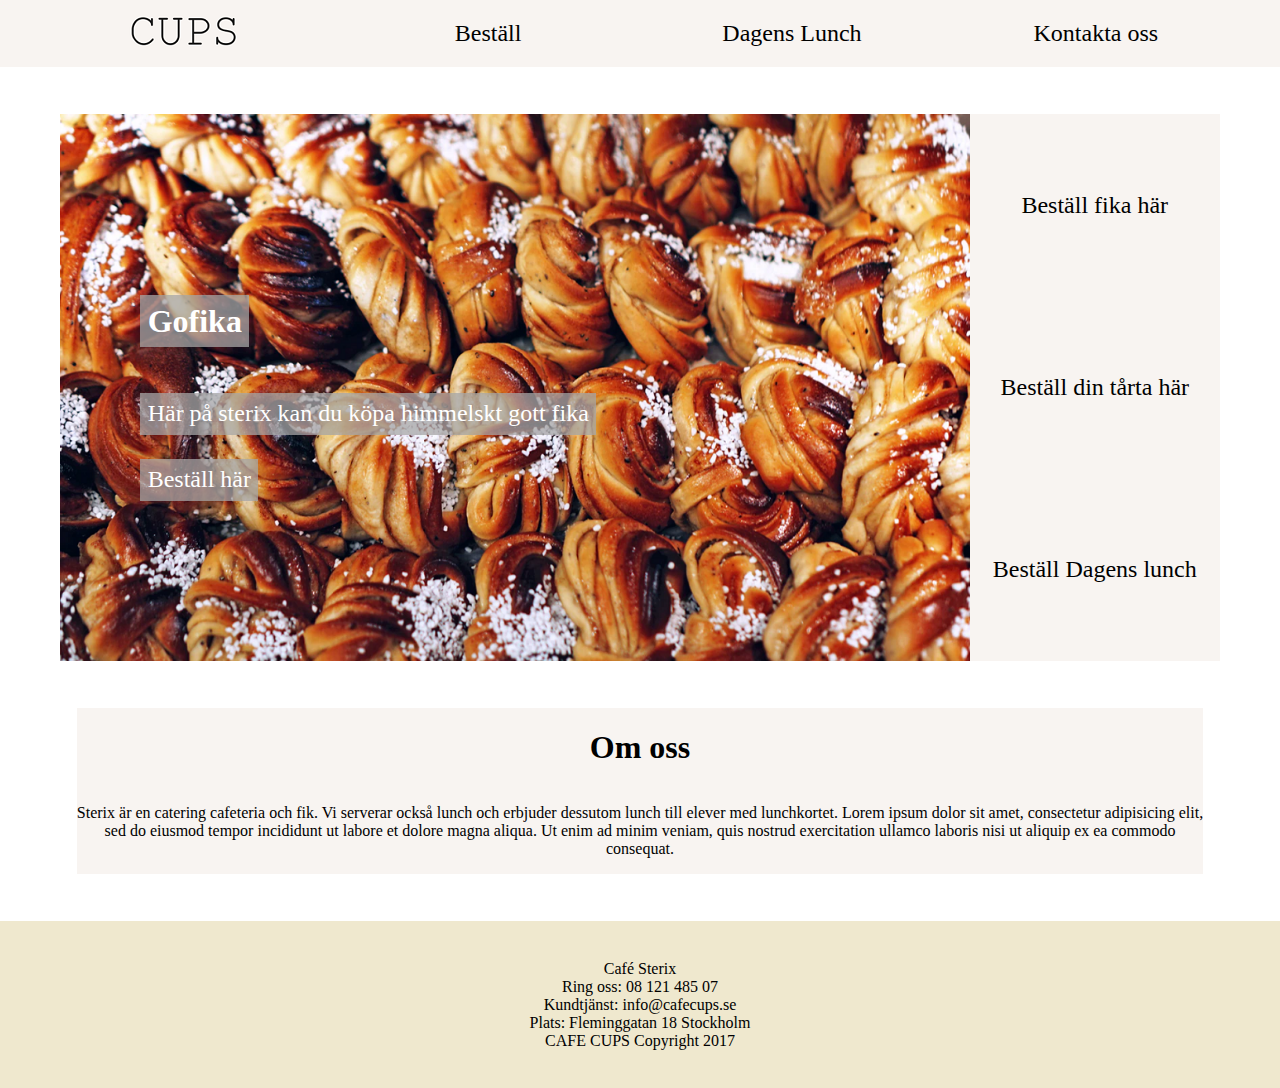
<file: index.html>
<!DOCTYPE html>
<html lang="sv">
<head>
	<meta charset="utf-8">
	<meta name="viewport" content="width=device-width, initial-scale=1.0">
	<link rel="stylesheet" type="text/css" href="css/style.css">
	<title>Sterix hem</title>
</head>
<body>

	<div class="wrapper">

		<header>
			<nav class="main-nav">
				<div class="cups">
					<a href="index.html"><img src="img/cups.png" alt="CUPS"></a>
				</div>
				<div class="item2">
					<a href="bestall.html">Beställ</a>
				</div>
				<div>
					<a href="dagens-lunch.html">Dagens Lunch</a>
				</div>
				<div class="dropdown">
					<a href="#">Kontakta oss</a>
						<div class="dropdown-content">
							<a href="#">Telefonnummer: </a>
							<a href="#">08 121 485 07</a>
							<a target="_blank" href="https://www.google.com/maps/place/Sterix/@59.3340402,18.0377715,16.83z/data=!4m12!1m6!3m5!1s0x465f9d7cd8c28b57:0x63d4fb7f1565b19b!2sSterix!8m2!3d59.3339566!4d18.0396877!3m4!1s0x465f9d7cd8c28b57:0x63d4fb7f1565b19b!8m2!3d59.3339566!4d18.0396877">Hitta till oss: </a>
							<a target="_blank" href="https://www.google.com/maps/place/Sterix/@59.3340402,18.0377715,16.83z/data=!4m12!1m6!3m5!1s0x465f9d7cd8c28b57:0x63d4fb7f1565b19b!2sSterix!8m2!3d59.3339566!4d18.0396877!3m4!1s0x465f9d7cd8c28b57:0x63d4fb7f1565b19b!8m2!3d59.3339566!4d18.0396877">Fleminggatan 18 Stockholm</a>
						</div>
				</div>
			</nav>
		</header>

		<section class="gallery">
			<div class="picture1">
				<h1>Gofika</h1>
				<p>Här på sterix kan du köpa himmelskt gott fika</p>
				<a href="bullar.html" class="btn">Beställ här</a>
			</div>
			<div class="menu">
				<div><a href="bestall.html">Beställ fika här</a></div>
				<div><a href="fruktochbartartor.html">Beställ din tårta här</a></div>	
				<div><a href="dagens-lunch.html">Beställ Dagens lunch</a></div>			
			</div>
		</section>

		<section>
			<div class="container">
				<h1>Om oss</h1>
				<p>Sterix är en catering cafeteria och fik. Vi serverar också lunch och erbjuder dessutom lunch till elever med lunchkortet. Lorem ipsum dolor sit amet, consectetur adipisicing elit, sed do eiusmod
				tempor incididunt ut labore et dolore magna aliqua. Ut enim ad minim veniam,
				quis nostrud exercitation ullamco laboris nisi ut aliquip ex ea commodo
				consequat.</p>
			</div>
		</section>

		<footer>
			<div>Café Sterix</div>
			<div>Ring oss: 08 121 485 07</div>
			<div>Kundtjänst: info@cafecups.se</div>
			<div>Plats: Fleminggatan 18 Stockholm</div>
			<div>CAFE CUPS Copyright 2017</div>
		</footer>

</div>

</body>

</html>
</file>
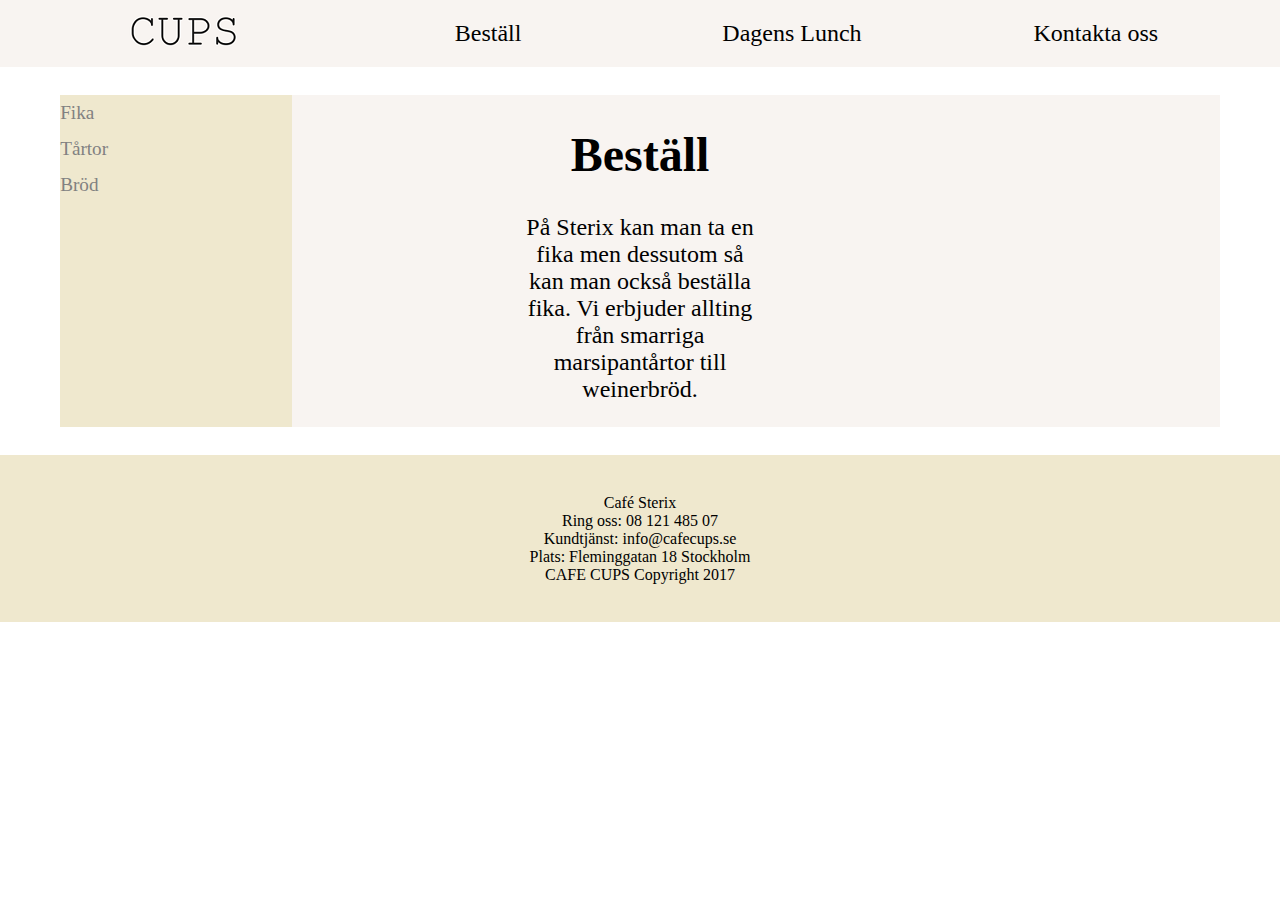
<file: bestall.html>
<!DOCTYPE html>
<html lang="sv">
<head>
	<meta charset="utf-8">
	<meta name="viewport" content="width=device-width, initial-scale=1.0">
	<link rel="stylesheet" type="text/css" href="css/style.css">
	<title>Sterix Beställ</title>
</head>
<body>

	<div class="wrapper">

		<header>
			<nav class ="main-nav">
				<div class="cups">
					<a href="index.html"><img src="img/cups.png" alt="CUPS"></a>
				</div>
				<div id="item2">
					<a href="bestall.html">Beställ</a>
				</div>
				<div>
					<a href="dagens-lunch.html">Dagens Lunch</a>
				</div>
				<div class="dropdown">
					<a href="#">Kontakta oss</a>
						<div class="dropdown-content">
							<a href="#">Telefonnummer: </a>
							<a href="#">08 121 485 07</a>
							<a target="_blank" href="https://www.google.com/maps/place/Sterix/@59.3340402,18.0377715,16.83z/data=!4m12!1m6!3m5!1s0x465f9d7cd8c28b57:0x63d4fb7f1565b19b!2sSterix!8m2!3d59.3339566!4d18.0396877!3m4!1s0x465f9d7cd8c28b57:0x63d4fb7f1565b19b!8m2!3d59.3339566!4d18.0396877">Hitta till oss: </a>
							<a target="_blank" href="https://www.google.com/maps/place/Sterix/@59.3340402,18.0377715,16.83z/data=!4m12!1m6!3m5!1s0x465f9d7cd8c28b57:0x63d4fb7f1565b19b!2sSterix!8m2!3d59.3339566!4d18.0396877!3m4!1s0x465f9d7cd8c28b57:0x63d4fb7f1565b19b!8m2!3d59.3339566!4d18.0396877">Fleminggatan 18 Stockholm</a>
						</div>
				</div>
			</nav>
		</header>
	
		<section class="order-food">

			<div class="sidenav">
				<button class="dropdown-btn">Fika 
			    <i class="fa fa-caret-down"></i>
				</button>
				<div class="dropdown-container">
				    <a href="bullar.html">Bullar</a>
				    <a href="smordegsbitar.html">Smördegsbitar</a>
			    	<a href="muffins.html">Muffins</a>
				</div>

				<button class="dropdown-btn">Tårtor 
			    <i class="fa fa-caret-down"></i>
				</button>
				<div class="dropdown-container">
				    <a href="chokladtartor.html">Choklad tårtor</a>
				    <a href="fruktochbartartor.html">Frukt och bärtårtor</a>
			    	<a href="marsipantartor.html">Marsiparn tårtor</a>
				</div>

				<button class="dropdown-btn">Bröd 
			    <i class="fa fa-caret-down"></i>
				</button>
				<div class="dropdown-container">
				     <a href="portionsbrod.html">Portionsbröd</a>
				    <a href="surdegsbrod.html">Surdegsbröd</a>
			    	<a href="storabrod.html">Stora Bröd</a>
				</div>
			</div>

			<div class="bestall">
				<div class="bestall-text">
					<h1>Beställ</h1>
					<p>På Sterix kan man ta en fika men dessutom så kan man också beställa fika. Vi erbjuder allting från smarriga marsipantårtor till weinerbröd.</p>
				</div>			
			</div>
		</section>

	

		<footer>
				<div>Café Sterix</div>
				<div>Ring oss: 08 121 485 07</div>
				<div>Kundtjänst: info@cafecups.se</div>
				<div>Plats: Fleminggatan 18 Stockholm</div>
				<div>CAFE CUPS Copyright 2017</div>
		</footer>

	</div>
	<script>
		
		var dropdown = document.getElementsByClassName("dropdown-btn");
		var i;

		for (i = 0; i < dropdown.length; i++) {
		  dropdown[i].addEventListener("click", function() {
		  this.classList.toggle("active");
		  var dropdownContent = this.nextElementSibling;
		  if (dropdownContent.style.display === "block") {
		  dropdownContent.style.display = "none";
		  } else {
		  dropdownContent.style.display = "block";
		  }
		  });
		}
	</script>



</body>
</html>
</file>
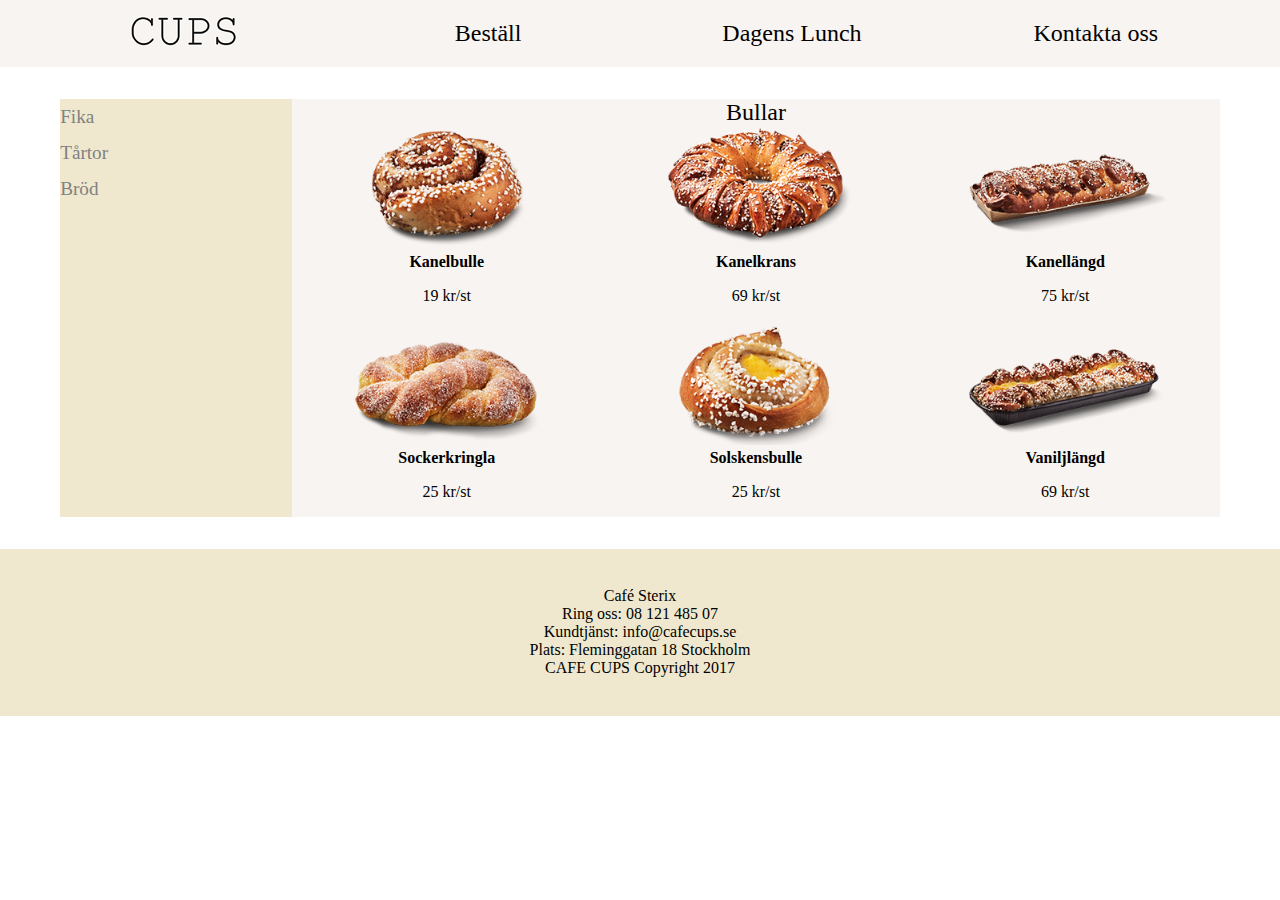
<file: bullar.html>
<!DOCTYPE html>
<html lang="sv">
<head>
	<meta charset="utf-8">
	<meta name="viewport" content="width=device-width, initial-scale=1.0">
	<link rel="stylesheet" type="text/css" href="css/style.css">
	<title>Sterix Beställ</title>
</head>
<body>

	<div class="wrapper">

		<header>
			<nav class ="main-nav">
				<div class="cups">
					<a href="index.html"><img src="img/cups.png" alt="CUPS"></a>
				</div>
				<div id="item2">
					<a href="bestall.html">Beställ</a>
				</div>
				<div>
					<a href="dagens-lunch.html">Dagens Lunch</a>
				</div>
				<div class="dropdown">
					<a href="#">Kontakta oss</a>
						<div class="dropdown-content">
							<a href="#">Telefonnummer: </a>
							<a href="#">08 121 485 07</a>
							<a target="_blank" href="https://www.google.com/maps/place/Sterix/@59.3340402,18.0377715,16.83z/data=!4m12!1m6!3m5!1s0x465f9d7cd8c28b57:0x63d4fb7f1565b19b!2sSterix!8m2!3d59.3339566!4d18.0396877!3m4!1s0x465f9d7cd8c28b57:0x63d4fb7f1565b19b!8m2!3d59.3339566!4d18.0396877">Hitta till oss: </a>
							<a target="_blank" href="https://www.google.com/maps/place/Sterix/@59.3340402,18.0377715,16.83z/data=!4m12!1m6!3m5!1s0x465f9d7cd8c28b57:0x63d4fb7f1565b19b!2sSterix!8m2!3d59.3339566!4d18.0396877!3m4!1s0x465f9d7cd8c28b57:0x63d4fb7f1565b19b!8m2!3d59.3339566!4d18.0396877">Fleminggatan 18 Stockholm</a>
						</div>
				</div>
			</nav>
		</header>
	

		<section class="order-food">

			<div class="sidenav">
				<button class="dropdown-btn">Fika 
			    <i class="fa fa-caret-down"></i>
				</button>
				<div class="dropdown-container">
				    <a href="bullar.html">Bullar</a>
				    <a href="smordegsbitar.html">Smördegsbitar</a>
			    	<a href="muffins.html">Muffins</a>
				</div>
				<button class="dropdown-btn">Tårtor 
			    <i class="fa fa-caret-down"></i>
				</button>
				<div class="dropdown-container">
				    <a href="chokladtartor.html">Choklad tårtor</a>
				    <a href="fruktochbartartor.html">Frukt och bärtårtor</a>
			    	<a href="marsipantartor.html">Marsiparn tårtor</a>
				</div>
				<button class="dropdown-btn">Bröd 
			    <i class="fa fa-caret-down"></i>
				</button>
				<div class="dropdown-container">
				    <a href="portionsbrod.html">Portionsbröd</a>
				    <a href="surdegsbrod.html">Surdegsbröd</a>
			    	<a href="storabrod.html">Stora Bröd</a>
				</div>
			</div>

			<div class="order-display">

				<div class="order-display-title">Bullar</div>

				<div class="order-display-img">
					<img src="img/bullar/kanelbulle.png" alt="Kanelbulle">
					<strong>Kanelbulle</strong>
					<p>19 kr/st</p>

				</div>

				<div class="order-display-img">
					<img src="img/bullar/kanelkrans.png" alt="kanelkrans">
					<strong>Kanelkrans</strong>
					<p>69 kr/st</p>
				</div>

				<div class="order-display-img">
					<img src="img/bullar/kanellängd.png" alt="kanellängd">
					<strong>Kanellängd</strong>
					<p>75 kr/st</p>
				</div>
				
				<div class="order-display-img">
					<img src="img/bullar/sockerkringla.png" alt="sockerkringla">
					<strong>Sockerkringla</strong>
					<p>25 kr/st</p>
				</div>

				<div class="order-display-img">
					<img src="img/bullar/solskensbulle.png" alt="solskensbulle">
					<strong>Solskensbulle</strong>
					<p>25 kr/st</p>					
				</div>

				<div class="order-display-img">
					<img src="img/bullar/vaniljlängd.png" alt="vaniljlängd">
					<strong>Vaniljlängd</strong>
					<p>69 kr/st</p>
				</div>
			</div>

		</section>

	

		<footer>
				<div>Café Sterix</div>
				<div>Ring oss: 08 121 485 07</div>
				<div>Kundtjänst: info@cafecups.se</div>
				<div>Plats: Fleminggatan 18 Stockholm</div>
				<div>CAFE CUPS Copyright 2017</div>
		</footer>

	</div>
	<script>
		
		var dropdown = document.getElementsByClassName("dropdown-btn");
		var i;

		for (i = 0; i < dropdown.length; i++) {
		  dropdown[i].addEventListener("click", function() {
		  this.classList.toggle("active");
		  var dropdownContent = this.nextElementSibling;
		  if (dropdownContent.style.display === "block") {
		  dropdownContent.style.display = "none";
		  } else {
		  dropdownContent.style.display = "block";
		  }
		  });
		}
	</script>



</body>
</html>
</file>
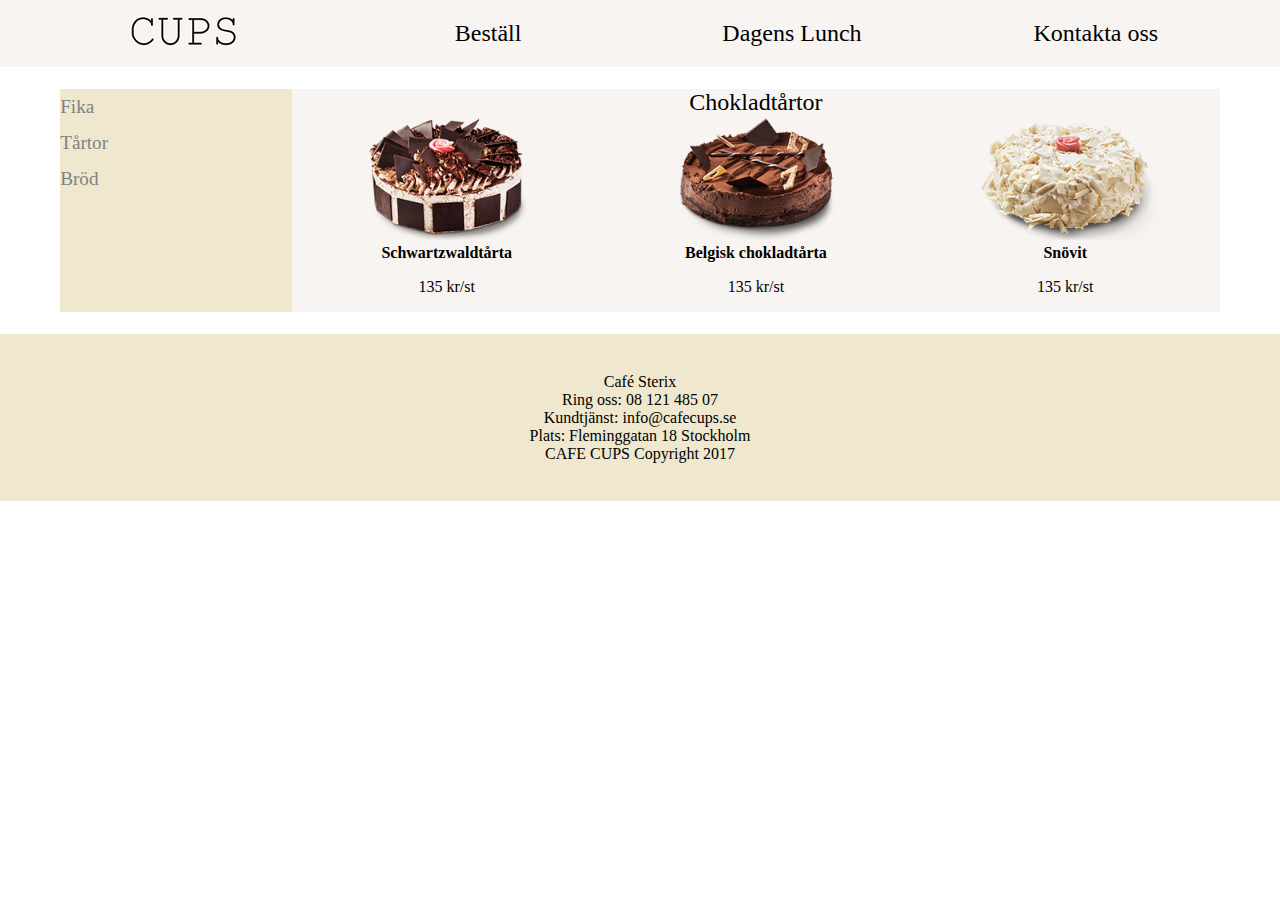
<file: chokladtartor.html>
<!DOCTYPE html>
<html lang="sv">
<head>
	<meta charset="utf-8">
	<meta name="viewport" content="width=device-width, initial-scale=1.0">
	<link rel="stylesheet" type="text/css" href="css/style.css">
	<title>Sterix Beställ</title>
</head>
<body>

	<div class="wrapper">

		<header>
			<nav class ="main-nav">
				<div class="cups">
					<a href="index.html"><img src="img/cups.png" alt="CUPS"></a>
				</div>
				<div id="item2">
					<a href="bestall.html">Beställ</a>
				</div>
				<div>
					<a href="dagens-lunch.html">Dagens Lunch</a>
				</div>
				<div class="dropdown">
					<a href="#">Kontakta oss</a>
						<div class="dropdown-content">
							<a href="#">Telefonnummer: </a>
							<a href="#">08 121 485 07</a>
							<a target="_blank" href="https://www.google.com/maps/place/Sterix/@59.3340402,18.0377715,16.83z/data=!4m12!1m6!3m5!1s0x465f9d7cd8c28b57:0x63d4fb7f1565b19b!2sSterix!8m2!3d59.3339566!4d18.0396877!3m4!1s0x465f9d7cd8c28b57:0x63d4fb7f1565b19b!8m2!3d59.3339566!4d18.0396877">Hitta till oss: </a>
							<a target="_blank" href="https://www.google.com/maps/place/Sterix/@59.3340402,18.0377715,16.83z/data=!4m12!1m6!3m5!1s0x465f9d7cd8c28b57:0x63d4fb7f1565b19b!2sSterix!8m2!3d59.3339566!4d18.0396877!3m4!1s0x465f9d7cd8c28b57:0x63d4fb7f1565b19b!8m2!3d59.3339566!4d18.0396877">Fleminggatan 18 Stockholm</a>
						</div>
				</div>
			</nav>
		</header>
	

		<section class="order-food">

			<div class="sidenav">
				<button class="dropdown-btn">Fika 
			    <i class="fa fa-caret-down"></i>
				</button>
				<div class="dropdown-container">
				    <a href="bullar.html">Bullar</a>
				    <a href="smordegsbitar.html">Smördegsbitar</a>
			    	<a href="muffins.html">Muffins</a>
				</div>
				<button class="dropdown-btn">Tårtor 
			    <i class="fa fa-caret-down"></i>
				</button>
				<div class="dropdown-container">
				    <a href="chokladtartor.html">Choklad tårtor</a>
				    <a href="fruktochbartartor.html">Frukt och bärtårtor</a>
			    	<a href="marsipantartor.html">Marsiparn tårtor</a>
				</div>
				<button class="dropdown-btn">Bröd 
			    <i class="fa fa-caret-down"></i>
				</button>
				<div class="dropdown-container">
				     <a href="portionsbrod.html">Portionsbröd</a>
				    <a href="surdegsbrod.html">Surdegsbröd</a>
			    	<a href="storabrod.html">Stora Bröd</a>
				</div>
			</div>

			<div class="order-display">

				<div class="order-display-title">Chokladtårtor</div>

				<div class="order-display-img">
					<img src="img/chokladtarta/schwarzwaldtarta.png" alt="Schwartzwaldtårta">
					<strong>Schwartzwaldtårta</strong>
					<p>135 kr/st</p>
				</div>

				<div class="order-display-img">
					<img src="img/chokladtarta/belgiskchokladtarta.png" alt="Belgisk Chokladtårta">
					<strong>Belgisk chokladtårta</strong>
					<p>135 kr/st</p>
				</div>

				<div class="order-display-img">
					<img src="img/chokladtarta/snovit.png" alt="Snövit">
					<strong>Snövit</strong>
					<p>135 kr/st</p>
				</div>

			</div>

		</section>

	

		<footer>
				<div>Café Sterix</div>
				<div>Ring oss: 08 121 485 07</div>
				<div>Kundtjänst: info@cafecups.se</div>
				<div>Plats: Fleminggatan 18 Stockholm</div>
				<div>CAFE CUPS Copyright 2017</div>
		</footer>

	</div>
	<script>
		
		var dropdown = document.getElementsByClassName("dropdown-btn");
		var i;

		for (i = 0; i < dropdown.length; i++) {
		  dropdown[i].addEventListener("click", function() {
		  this.classList.toggle("active");
		  var dropdownContent = this.nextElementSibling;
		  if (dropdownContent.style.display === "block") {
		  dropdownContent.style.display = "none";
		  } else {
		  dropdownContent.style.display = "block";
		  }
		  });
		}
	</script>



</body>
</html>
</file>
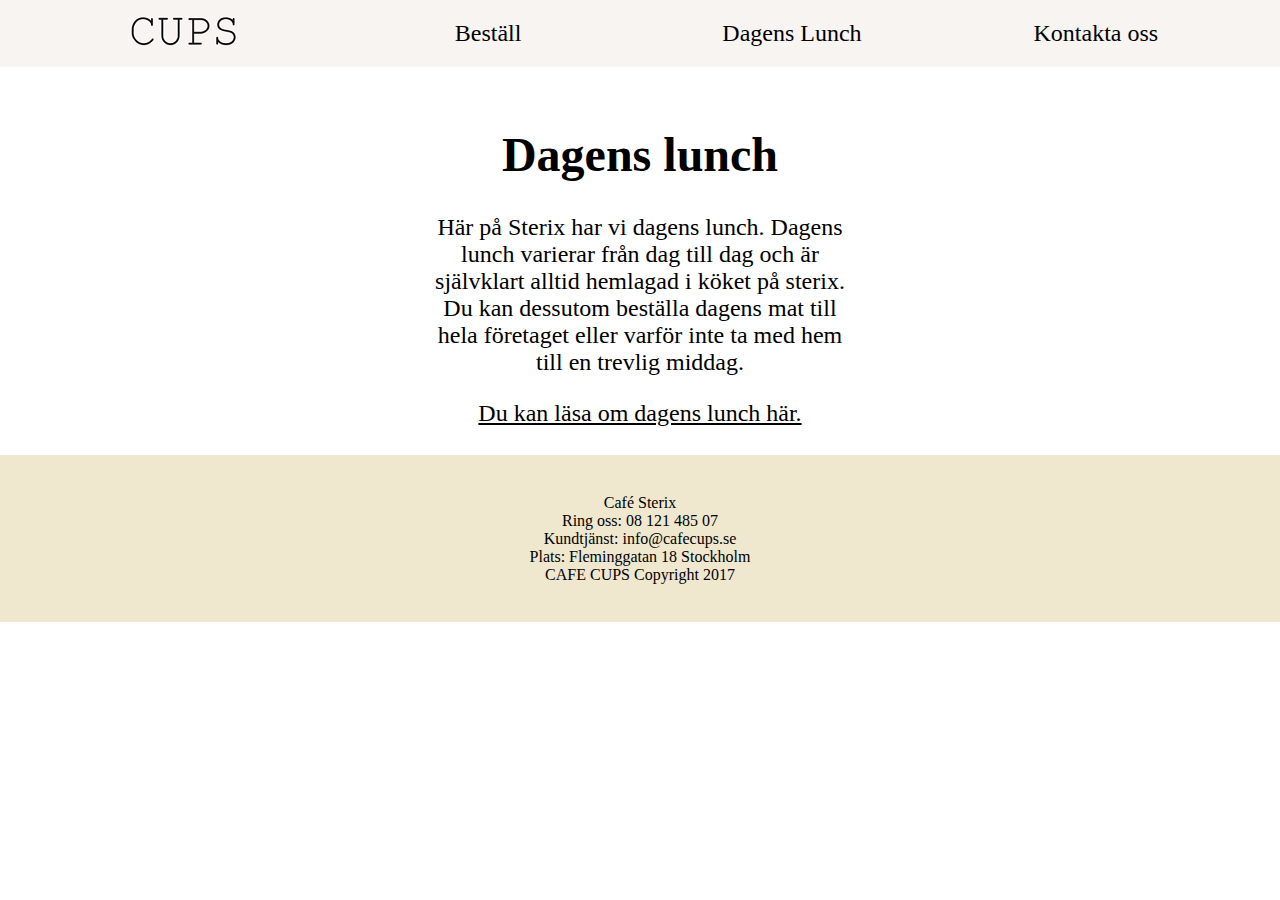
<file: dagens-lunch.html>
<!DOCTYPE html>
<html lang="sv">
<head>
	<meta charset="utf-8">
	<meta name="viewport" content="width=device-width, initial-scale=1.0">
	<link rel="stylesheet" type="text/css" href="css/style.css">
	<title>Sterix Beställ</title>
</head>
<body>

	<div class="wrapper">

		<header>
			<nav class ="main-nav">
				<div class="cups">
					<a href="index.html"><img src="img/cups.png" alt="CUPS"></a>
				</div>
				<div id="item2">
					<a href="bestall.html">Beställ</a>
				</div>
				<div>
					<a href="dagens-lunch.html">Dagens Lunch</a>
				</div>
				<div class="dropdown">
					<a href="#">Kontakta oss</a>
						<div class="dropdown-content">
							<a href="#">Telefonnummer: </a>
							<a href="#">08 121 485 07</a>
							<a target="_blank" href="https://www.google.com/maps/place/Sterix/@59.3340402,18.0377715,16.83z/data=!4m12!1m6!3m5!1s0x465f9d7cd8c28b57:0x63d4fb7f1565b19b!2sSterix!8m2!3d59.3339566!4d18.0396877!3m4!1s0x465f9d7cd8c28b57:0x63d4fb7f1565b19b!8m2!3d59.3339566!4d18.0396877">Hitta till oss: </a>
							<a target="_blank" href="https://www.google.com/maps/place/Sterix/@59.3340402,18.0377715,16.83z/data=!4m12!1m6!3m5!1s0x465f9d7cd8c28b57:0x63d4fb7f1565b19b!2sSterix!8m2!3d59.3339566!4d18.0396877!3m4!1s0x465f9d7cd8c28b57:0x63d4fb7f1565b19b!8m2!3d59.3339566!4d18.0396877">Fleminggatan 18 Stockholm</a>
						</div>
				</div>
			</nav>
		</header>
	

		<section class="dagens">
				<div class="dagens-text">
				<h1>Dagens lunch</h1>
				<p>Här på Sterix har vi dagens lunch. Dagens lunch varierar från dag till dag och är självklart alltid hemlagad i köket på sterix. Du kan dessutom beställa dagens mat till hela företaget eller varför inte ta med hem till en trevlig middag.</p>
				<p></p>
				<a target="_blank" href="https://dst15js82dk7j.cloudfront.net/244225/89874665-TqHwa.jpg">
				Du kan läsa om dagens lunch här.</a>
			</div>
		</section>

	

		<footer>
				<div>Café Sterix</div>
				<div>Ring oss: 08 121 485 07</div>
				<div>Kundtjänst: info@cafecups.se</div>
				<div>Plats: Fleminggatan 18 Stockholm</div>
				<div>CAFE CUPS Copyright 2017</div>
		</footer>

	</div>
	
</body>
</html>
</file>
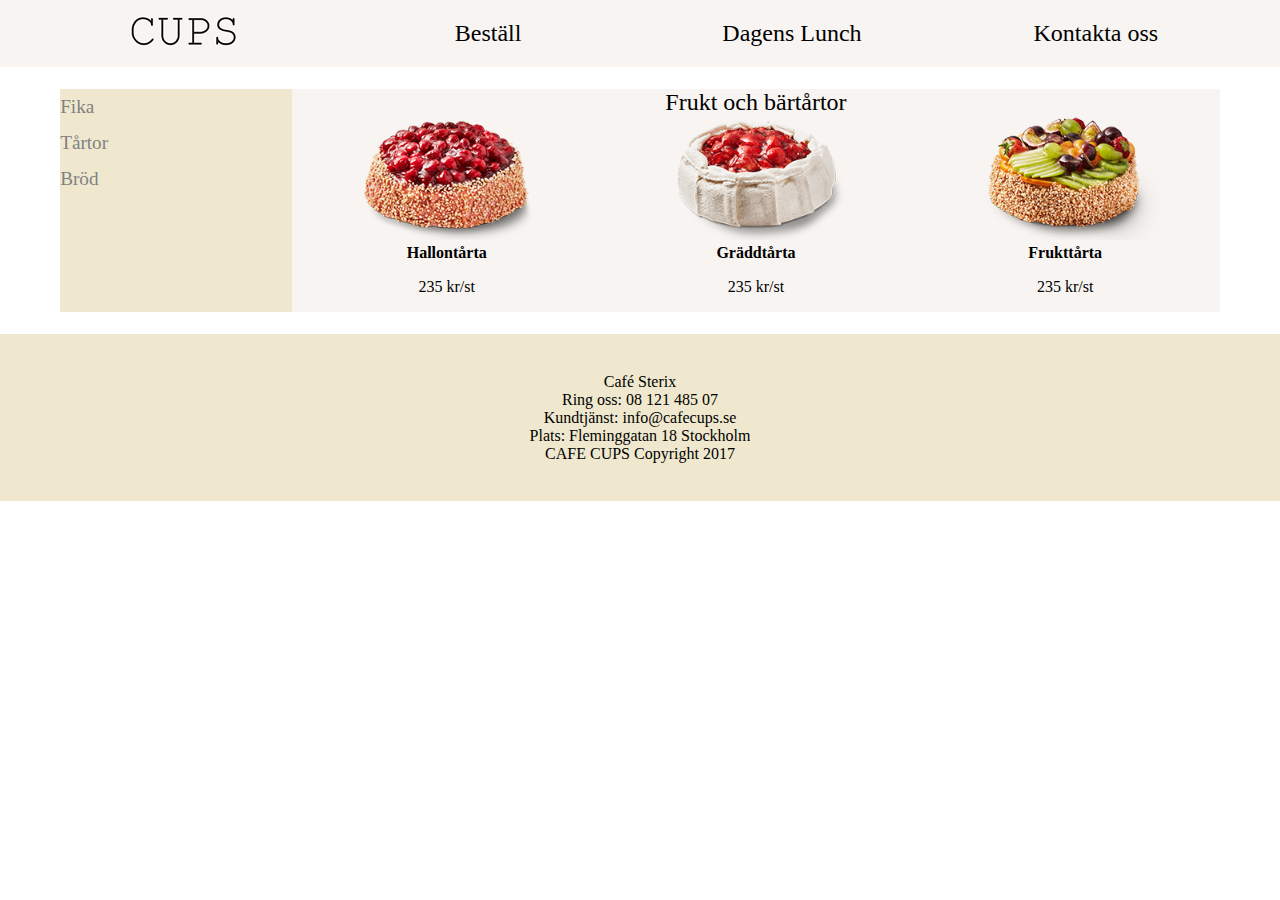
<file: frukochbartartor.html>
<!DOCTYPE html>
<html lang="sv">
<head>
	<meta charset="utf-8">
	<meta name="viewport" content="width=device-width, initial-scale=1.0">
	<link rel="stylesheet" type="text/css" href="css/style.css">
	<title>Sterix Beställ</title>
</head>
<body>

	<div class="wrapper">

		<header>
			<nav class ="main-nav">
				<div class="cups">
					<a href="index.html"><img src="img/cups.png" alt="CUPS"></a>
				</div>
				<div id="item2">
					<a href="bestall.html">Beställ</a>
				</div>
				<div>
					<a href="dagens-lunch.html">Dagens Lunch</a>
				</div>
				<div class="dropdown">
					<a href="#">Kontakta oss</a>
						<div class="dropdown-content">
							<a href="#">Telefonnummer: </a>
							<a href="#">08 121 485 07</a>
							<a href="https://www.google.com/maps/place/Sterix/@59.3340402,18.0377715,16.83z/data=!4m12!1m6!3m5!1s0x465f9d7cd8c28b57:0x63d4fb7f1565b19b!2sSterix!8m2!3d59.3339566!4d18.0396877!3m4!1s0x465f9d7cd8c28b57:0x63d4fb7f1565b19b!8m2!3d59.3339566!4d18.0396877">Hitta till oss: </a>
							<a href="https://www.google.com/maps/place/Sterix/@59.3340402,18.0377715,16.83z/data=!4m12!1m6!3m5!1s0x465f9d7cd8c28b57:0x63d4fb7f1565b19b!2sSterix!8m2!3d59.3339566!4d18.0396877!3m4!1s0x465f9d7cd8c28b57:0x63d4fb7f1565b19b!8m2!3d59.3339566!4d18.0396877">Fleminggatan 18 Stockholm</a>
						</div>
				</div>
			</nav>
		</header>
	

		<section class="order-food">

			<div class="sidenav">
				<button class="dropdown-btn">Fika 
			    <i class="fa fa-caret-down"></i>
				</button>
				<div class="dropdown-container">
				    <a href="bullar.html">Bullar</a>
				    <a href="smordegsbitar.html">Smördegsbitar</a>
			    	<a href="muffins.html">Muffins</a>
				</div>
				<button class="dropdown-btn">Tårtor 
			    <i class="fa fa-caret-down"></i>
				</button>
				<div class="dropdown-container">
				    <a href="chokladtartor.html">Choklad tårtor</a>
				    <a href="fruktochbartartor.html">Frukt och bärtårtor</a>
			    	<a href="marsipantartor.html">Marsiparn tårtor</a>
				</div>
				<button class="dropdown-btn">Bröd 
			    <i class="fa fa-caret-down"></i>
				</button>
				<div class="dropdown-container">
				     <a href="portionsbrod.html">Portionsbröd</a>
				    <a href="surdegsbrod.html">Surdegsbröd</a>
			    	<a href="storabrod.html">Stora Bröd</a>
				</div>
			</div>

			<div class="order-display">

				<div class="order-display-title">Frukt och bärtårtor</div>

				<div class="order-display-img">
					<img src="img/frukttarta/hallontarta.png" alt="Hallontårta">
					<strong>Hallontårta</strong>
					<p>235 kr/st</p>
				</div>

				<div class="order-display-img">
					<img src="img/frukttarta/graddtarta.png" alt="Gräddtårta">
					<strong>Gräddtårta</strong>
					<p>235 kr/st</p>
				</div>

				<div class="order-display-img">
					<img src="img/frukttarta/frukttarta.png" alt="Frukttårta">
					<strong>Frukttårta</strong>
					<p>235 kr/st</p>
				</div>

			</div>

		</section>

	

		<footer>
				<div>Café Sterix</div>
				<div>Ring oss: 08 121 485 07</div>
				<div>Kundtjänst: info@cafecups.se</div>
				<div>Plats: Fleminggatan 18 Stockholm</div>
				<div>CAFE CUPS Copyright 2017</div>
		</footer>

	</div>
	<script>
		/* Loop through all dropdown buttons to toggle between hiding and showing its dropdown content - This allows the user to have multiple dropdowns without any conflict */
		var dropdown = document.getElementsByClassName("dropdown-btn");
		var i;

		for (i = 0; i < dropdown.length; i++) {
		  dropdown[i].addEventListener("click", function() {
		  this.classList.toggle("active");
		  var dropdownContent = this.nextElementSibling;
		  if (dropdownContent.style.display === "block") {
		  dropdownContent.style.display = "none";
		  } else {
		  dropdownContent.style.display = "block";
		  }
		  });
		}
	</script>



</body>
</html>
</file>
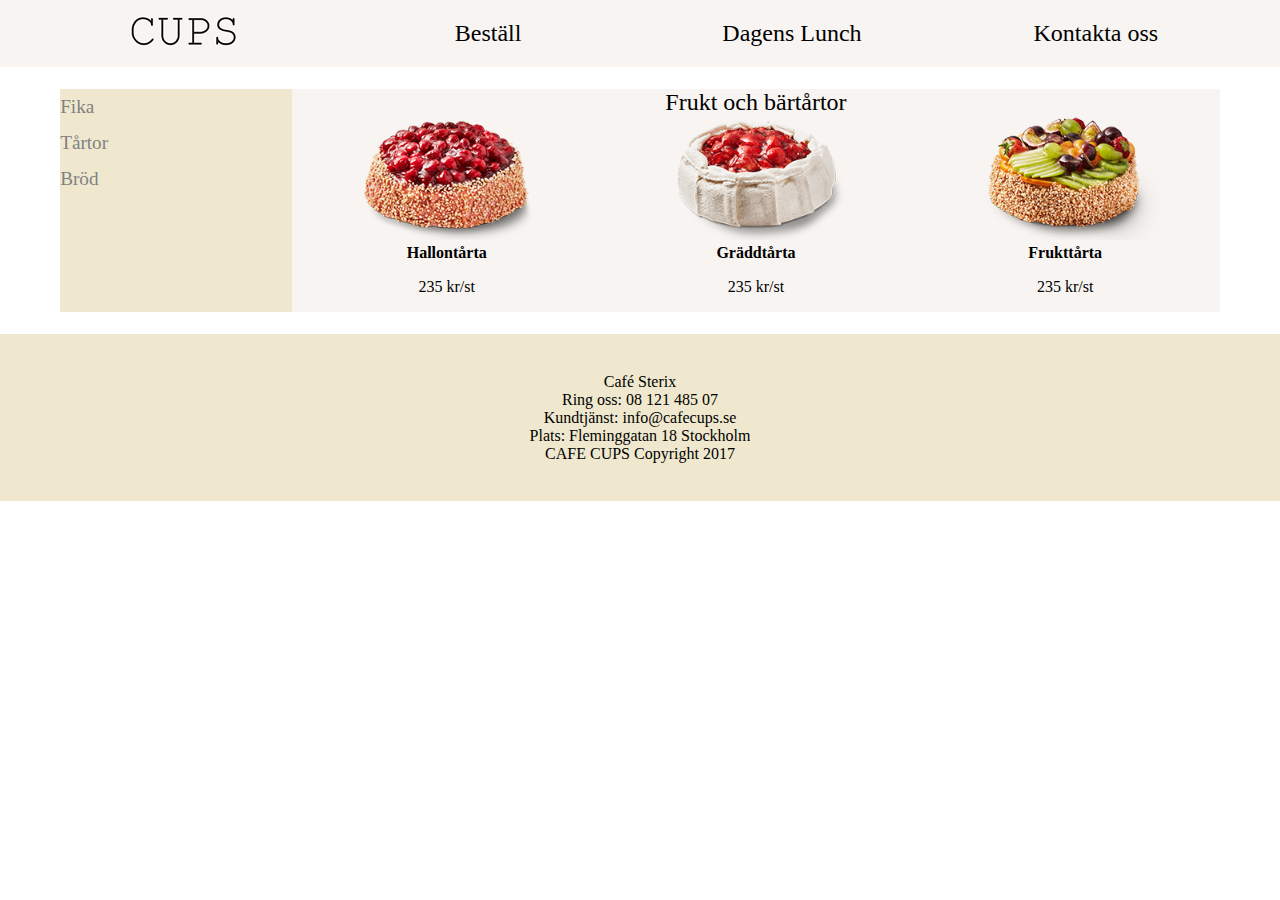
<file: fruktochbartartor.html>
<!DOCTYPE html>
<html lang="sv">
<head>
	<meta charset="utf-8">
	<meta name="viewport" content="width=device-width, initial-scale=1.0">
	<link rel="stylesheet" type="text/css" href="css/style.css">
	<title>Sterix Beställ</title>
</head>
<body>

	<div class="wrapper">

		<header>
			<nav class ="main-nav">
				<div class="cups">
					<a href="index.html"><img src="img/cups.png" alt="CUPS"></a>
				</div>
				<div id="item2">
					<a href="bestall.html">Beställ</a>
				</div>
				<div>
					<a href="dagens-lunch.html">Dagens Lunch</a>
				</div>
				<div class="dropdown">
					<a href="#">Kontakta oss</a>
						<div class="dropdown-content">
							<a href="#">Telefonnummer: </a>
							<a href="#">08 121 485 07</a>
							<a target="_blank" href="https://www.google.com/maps/place/Sterix/@59.3340402,18.0377715,16.83z/data=!4m12!1m6!3m5!1s0x465f9d7cd8c28b57:0x63d4fb7f1565b19b!2sSterix!8m2!3d59.3339566!4d18.0396877!3m4!1s0x465f9d7cd8c28b57:0x63d4fb7f1565b19b!8m2!3d59.3339566!4d18.0396877">Hitta till oss: </a>
							<a target="_blank" href="https://www.google.com/maps/place/Sterix/@59.3340402,18.0377715,16.83z/data=!4m12!1m6!3m5!1s0x465f9d7cd8c28b57:0x63d4fb7f1565b19b!2sSterix!8m2!3d59.3339566!4d18.0396877!3m4!1s0x465f9d7cd8c28b57:0x63d4fb7f1565b19b!8m2!3d59.3339566!4d18.0396877">Fleminggatan 18 Stockholm</a>
						</div>
				</div>
			</nav>
		</header>
	

		<section class="order-food">

			<div class="sidenav">
				<button class="dropdown-btn">Fika 
			    <i class="fa fa-caret-down"></i>
				</button>
				<div class="dropdown-container">
				    <a href="bullar.html">Bullar</a>
				    <a href="smordegsbitar.html">Smördegsbitar</a>
			    	<a href="muffins.html">Muffins</a>
				</div>
				<button class="dropdown-btn">Tårtor 
			    <i class="fa fa-caret-down"></i>
				</button>
				<div class="dropdown-container">
				    <a href="chokladtartor.html">Choklad tårtor</a>
				    <a href="fruktochbartartor.html">Frukt och bärtårtor</a>
			    	<a href="marsipantartor.html">Marsiparn tårtor</a>
				</div>
				<button class="dropdown-btn">Bröd 
			    <i class="fa fa-caret-down"></i>
				</button>
				<div class="dropdown-container">
				     <a href="portionsbrod.html">Portionsbröd</a>
				    <a href="surdegsbrod.html">Surdegsbröd</a>
			    	<a href="storabrod.html">Stora Bröd</a>
				</div>
			</div>

			<div class="order-display">

				<div class="order-display-title">Frukt och bärtårtor</div>

				<div class="order-display-img">
					<img src="img/frukttarta/hallontarta.png" alt="Hallontårta">
					<strong>Hallontårta</strong>
					<p>235 kr/st</p>
				</div>

				<div class="order-display-img">
					<img src="img/frukttarta/graddtarta.png" alt="Gräddtårta">
					<strong>Gräddtårta</strong>
					<p>235 kr/st</p>
				</div>

				<div class="order-display-img">
					<img src="img/frukttarta/frukttarta.png" alt="Frukttårta">
					<strong>Frukttårta</strong>
					<p>235 kr/st</p>
				</div>

			</div>

		</section>

	

		<footer>
				<div>Café Sterix</div>
				<div>Ring oss: 08 121 485 07</div>
				<div>Kundtjänst: info@cafecups.se</div>
				<div>Plats: Fleminggatan 18 Stockholm</div>
				<div>CAFE CUPS Copyright 2017</div>
		</footer>

	</div>
	<script>
		
		var dropdown = document.getElementsByClassName("dropdown-btn");
		var i;

		for (i = 0; i < dropdown.length; i++) {
		  dropdown[i].addEventListener("click", function() {
		  this.classList.toggle("active");
		  var dropdownContent = this.nextElementSibling;
		  if (dropdownContent.style.display === "block") {
		  dropdownContent.style.display = "none";
		  } else {
		  dropdownContent.style.display = "block";
		  }
		  });
		}
	</script>



</body>
</html>
</file>
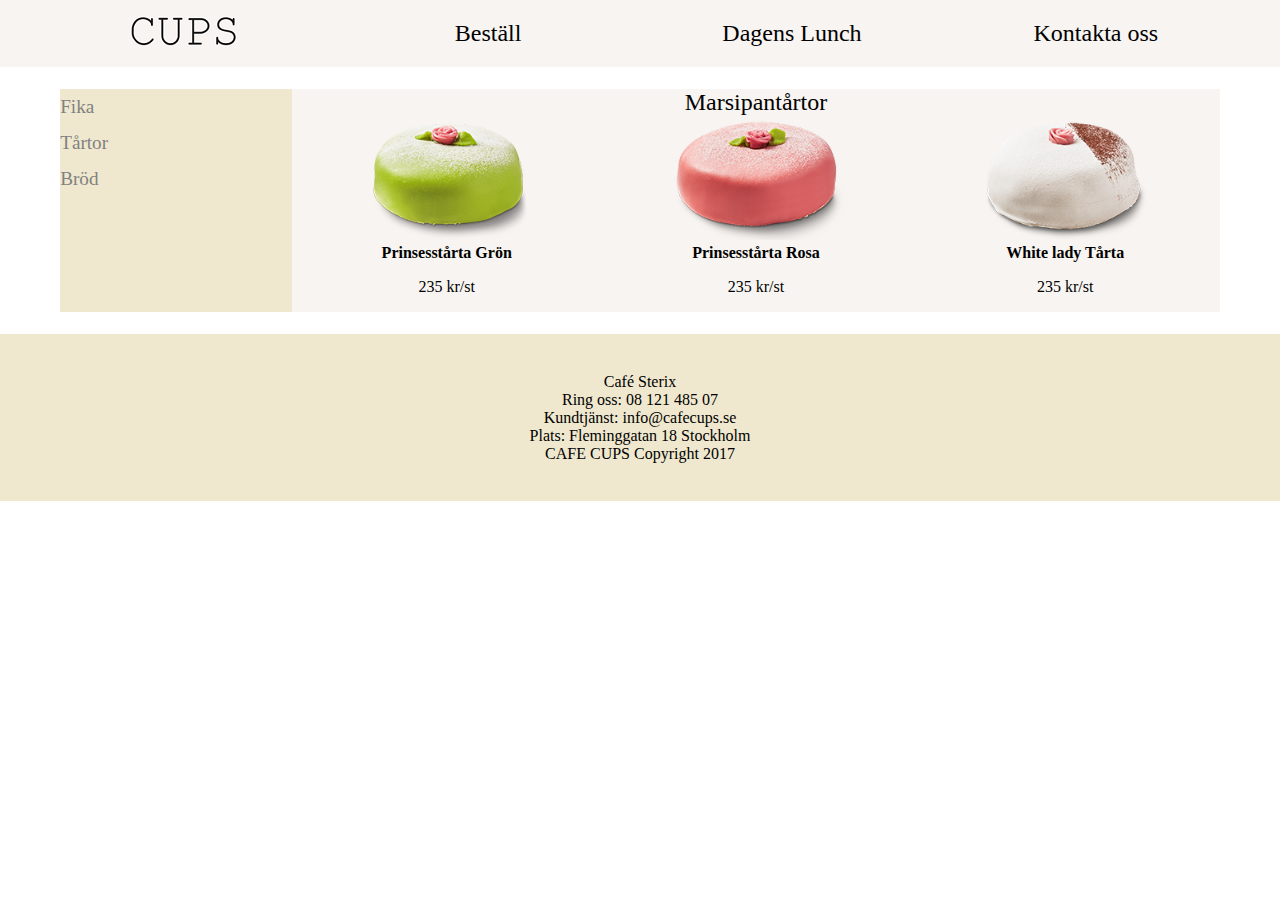
<file: marsipantartor.html>
<!DOCTYPE html>
<html lang="sv">
<head>
	<meta charset="utf-8">
	<meta name="viewport" content="width=device-width, initial-scale=1.0">
	<link rel="stylesheet" type="text/css" href="css/style.css">
	<title>Sterix Beställ</title>
</head>
<body>

	<div class="wrapper">

		<header>
			<nav class ="main-nav">
				<div class="cups">
					<a href="index.html"><img src="img/cups.png" alt="CUPS"></a>
				</div>
				<div id="item2">
					<a href="bestall.html">Beställ</a>
				</div>
				<div>
					<a href="dagens-lunch.html">Dagens Lunch</a>
				</div>
				<div class="dropdown">
					<a href="#">Kontakta oss</a>
						<div class="dropdown-content">
							<a href="#">Telefonnummer: </a>
							<a href="#">08 121 485 07</a>
							<a target="_blank" href="https://www.google.com/maps/place/Sterix/@59.3340402,18.0377715,16.83z/data=!4m12!1m6!3m5!1s0x465f9d7cd8c28b57:0x63d4fb7f1565b19b!2sSterix!8m2!3d59.3339566!4d18.0396877!3m4!1s0x465f9d7cd8c28b57:0x63d4fb7f1565b19b!8m2!3d59.3339566!4d18.0396877">Hitta till oss: </a>
							<a target="_blank" href="https://www.google.com/maps/place/Sterix/@59.3340402,18.0377715,16.83z/data=!4m12!1m6!3m5!1s0x465f9d7cd8c28b57:0x63d4fb7f1565b19b!2sSterix!8m2!3d59.3339566!4d18.0396877!3m4!1s0x465f9d7cd8c28b57:0x63d4fb7f1565b19b!8m2!3d59.3339566!4d18.0396877">Fleminggatan 18 Stockholm</a>
						</div>
				</div>
			</nav>
		</header>
	

		<section class="order-food">

			<div class="sidenav">
				<button class="dropdown-btn">Fika 
			    <i class="fa fa-caret-down"></i>
				</button>
				<div class="dropdown-container">
				    <a href="bullar.html">Bullar</a>
				    <a href="smordegsbitar.html">Smördegsbitar</a>
			    	<a href="muffins.html">Muffins</a>
				</div>
				<button class="dropdown-btn">Tårtor 
			    <i class="fa fa-caret-down"></i>
				</button>
				<div class="dropdown-container">
				    <a href="chokladtartor.html">Choklad tårtor</a>
				    <a href="fruktochbartartor.html">Frukt och bärtårtor</a>
			    	<a href="marsipantartor.html">Marsiparn tårtor</a>
				</div>
				<button class="dropdown-btn">Bröd 
			    <i class="fa fa-caret-down"></i>
				</button>
				<div class="dropdown-container">
				    <a href="portionsbrod.html">Portionsbröd</a>
				    <a href="surdegsbrod.html">Surdegsbröd</a>
			    	<a href="storabrod.html">Stora Bröd</a>
				</div>
			</div>

			<div class="order-display">

				<div class="order-display-title">Marsipantårtor</div>

				<div class="order-display-img">
					<img src="img/marsipantarta/prinsesstarta.png" alt="Grön Prinsesstårta">
					<strong>Prinsesstårta Grön</strong>
					<p>235 kr/st</p>
				</div>

				<div class="order-display-img">
					<img src="img/marsipantarta/prinsesstartarosa.png" alt="Rosa Prinsesstårta">
					<strong>Prinsesstårta Rosa</strong>
					<p>235 kr/st</p>
				</div>

				<div class="order-display-img">
					<img src="img/marsipantarta/whitelady.png" alt="White Lady">
					<strong>White lady Tårta</strong>
					<p>235 kr/st</p>
				</div>

			</div>

		</section>

	

		<footer>
				<div>Café Sterix</div>
				<div>Ring oss: 08 121 485 07</div>
				<div>Kundtjänst: info@cafecups.se</div>
				<div>Plats: Fleminggatan 18 Stockholm</div>
				<div>CAFE CUPS Copyright 2017</div>
		</footer>

	</div>
	<script>
		
		var dropdown = document.getElementsByClassName("dropdown-btn");
		var i;

		for (i = 0; i < dropdown.length; i++) {
		  dropdown[i].addEventListener("click", function() {
		  this.classList.toggle("active");
		  var dropdownContent = this.nextElementSibling;
		  if (dropdownContent.style.display === "block") {
		  dropdownContent.style.display = "none";
		  } else {
		  dropdownContent.style.display = "block";
		  }
		  });
		}
	</script>



</body>
</html>
</file>
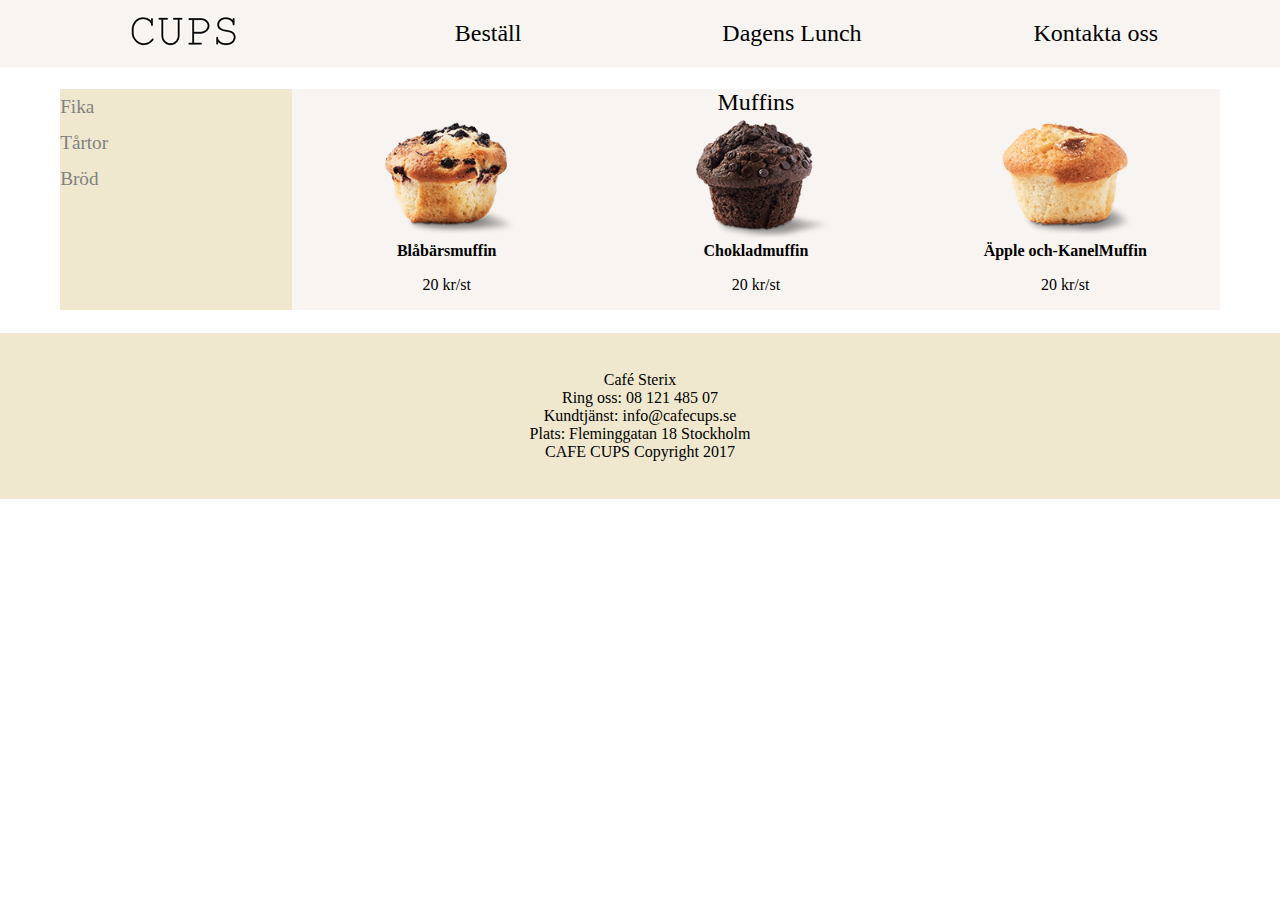
<file: muffins.html>
<!DOCTYPE html>
<html lang="sv">
<head>
	<meta charset="utf-8">
	<meta name="viewport" content="width=device-width, initial-scale=1.0">
	<link rel="stylesheet" type="text/css" href="css/style.css">
	<title>Sterix Beställ</title>
</head>
<body>

	<div class="wrapper">

		<header>
			<nav class ="main-nav">
				<div class="cups">
					<a href="index.html"><img src="img/cups.png" alt="CUPS"></a>
				</div>
				<div id="item2">
					<a href="bestall.html">Beställ</a>
				</div>
				<div>
					<a href="dagens-lunch.html">Dagens Lunch</a>
				</div>
				<div class="dropdown">
					<a href="#">Kontakta oss</a>
						<div class="dropdown-content">
							<a href="#">Telefonnummer: </a>
							<a href="#">08 121 485 07</a>
							<a target="_blank" href="https://www.google.com/maps/place/Sterix/@59.3340402,18.0377715,16.83z/data=!4m12!1m6!3m5!1s0x465f9d7cd8c28b57:0x63d4fb7f1565b19b!2sSterix!8m2!3d59.3339566!4d18.0396877!3m4!1s0x465f9d7cd8c28b57:0x63d4fb7f1565b19b!8m2!3d59.3339566!4d18.0396877">Hitta till oss: </a>
							<a target="_blank" href="https://www.google.com/maps/place/Sterix/@59.3340402,18.0377715,16.83z/data=!4m12!1m6!3m5!1s0x465f9d7cd8c28b57:0x63d4fb7f1565b19b!2sSterix!8m2!3d59.3339566!4d18.0396877!3m4!1s0x465f9d7cd8c28b57:0x63d4fb7f1565b19b!8m2!3d59.3339566!4d18.0396877">Fleminggatan 18 Stockholm</a>
						</div>
				</div>
			</nav>
		</header>
	

		<section class="order-food">

			<div class="sidenav">
				<button class="dropdown-btn">Fika 
			    <i class="fa fa-caret-down"></i>
				</button>
				<div class="dropdown-container">
				    <a href="bullar.html">Bullar</a>
				    <a href="smordegsbitar.html">Smördegsbitar</a>
			    	<a href="muffins.html">Muffins</a>
				</div>
				<button class="dropdown-btn">Tårtor 
			    <i class="fa fa-caret-down"></i>
				</button>
				<div class="dropdown-container">
				    <a href="chokladtartor.html">Choklad tårtor</a>
				    <a href="fruktochbartartor.html">Frukt och bärtårtor</a>
			    	<a href="marsipantartor.html">Marsiparn tårtor</a>
				</div>
				<button class="dropdown-btn">Bröd 
			    <i class="fa fa-caret-down"></i>
				</button>
				<div class="dropdown-container">
				     <a href="portionsbrod.html">Portionsbröd</a>
				    <a href="surdegsbrod.html">Surdegsbröd</a>
			    	<a href="storabrod.html">Stora Bröd</a>
				</div>
			</div>

			<div class="order-display">

				<div class="order-display-title">Muffins</div>

				<div class="order-display-img">
					<img src="img/muffins/blåbärsmuffin.png" alt="blåbärsmuffin">
					<strong>Blåbärsmuffin</strong>
					<p>20 kr/st</p>
				</div>

				<div class="order-display-img">
					<img src="img/muffins/chokladmuffin.png" alt="chokladmuffin">
					<strong>Chokladmuffin</strong>
					<p>20 kr/st</p>
				</div>

				<div class="order-display-img">
					<img src="img/muffins/äppleochkanelmuffin.png" alt="äpple och kanelmuffin">
					<strong>Äpple och-KanelMuffin</strong>
					<p>20 kr/st</p>
				</div>

			</div>

		</section>

	

		<footer>
				<div>Café Sterix</div>
				<div>Ring oss: 08 121 485 07</div>
				<div>Kundtjänst: info@cafecups.se</div>
				<div>Plats: Fleminggatan 18 Stockholm</div>
				<div>CAFE CUPS Copyright 2017</div>
		</footer>

	</div>
	<script>
		
		var dropdown = document.getElementsByClassName("dropdown-btn");
		var i;

		for (i = 0; i < dropdown.length; i++) {
		  dropdown[i].addEventListener("click", function() {
		  this.classList.toggle("active");
		  var dropdownContent = this.nextElementSibling;
		  if (dropdownContent.style.display === "block") {
		  dropdownContent.style.display = "none";
		  } else {
		  dropdownContent.style.display = "block";
		  }
		  });
		}
	</script>



</body>
</html>
</file>
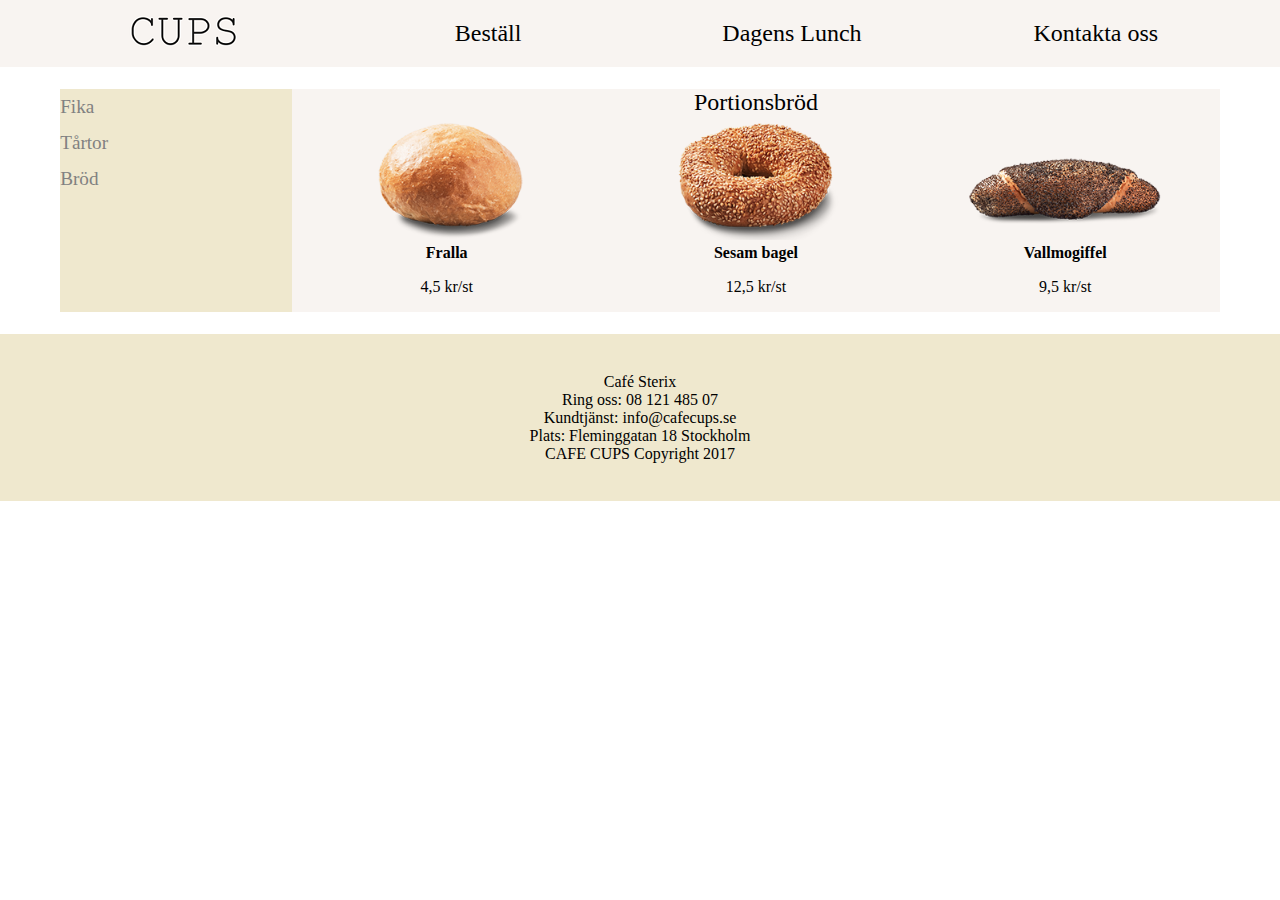
<file: portionsbrod.html>
<!DOCTYPE html>
<html lang="sv">
<head>
	<meta charset="utf-8">
	<meta name="viewport" content="width=device-width, initial-scale=1.0">
	<link rel="stylesheet" type="text/css" href="css/style.css">
	<title>Sterix Beställ</title>
</head>
<body>

	<div class="wrapper">

		<header>
			<nav class ="main-nav">
				<div class="cups">
					<a href="index.html"><img src="img/cups.png" alt="CUPS"></a>
				</div>
				<div id="item2">
					<a href="bestall.html">Beställ</a>
				</div>
				<div>
					<a href="dagens-lunch.html">Dagens Lunch</a>
				</div>
				<div class="dropdown">
					<a href="#">Kontakta oss</a>
						<div class="dropdown-content">
							<a href="#">Telefonnummer: </a>
							<a href="#">08 121 485 07</a>
							<a target="_blank" href="https://www.google.com/maps/place/Sterix/@59.3340402,18.0377715,16.83z/data=!4m12!1m6!3m5!1s0x465f9d7cd8c28b57:0x63d4fb7f1565b19b!2sSterix!8m2!3d59.3339566!4d18.0396877!3m4!1s0x465f9d7cd8c28b57:0x63d4fb7f1565b19b!8m2!3d59.3339566!4d18.0396877">Hitta till oss: </a>
							<a target="_blank" href="https://www.google.com/maps/place/Sterix/@59.3340402,18.0377715,16.83z/data=!4m12!1m6!3m5!1s0x465f9d7cd8c28b57:0x63d4fb7f1565b19b!2sSterix!8m2!3d59.3339566!4d18.0396877!3m4!1s0x465f9d7cd8c28b57:0x63d4fb7f1565b19b!8m2!3d59.3339566!4d18.0396877">Fleminggatan 18 Stockholm</a>
						</div>
				</div>
			</nav>
		</header>
	

		<section class="order-food">

			<div class="sidenav">
				<button class="dropdown-btn">Fika 
			    <i class="fa fa-caret-down"></i>
				</button>
				<div class="dropdown-container">
				    <a href="bullar.html">Bullar</a>
				    <a href="smordegsbitar.html">Smördegsbitar</a>
			    	<a href="muffins.html">Muffins</a>
				</div>
				<button class="dropdown-btn">Tårtor 
			    <i class="fa fa-caret-down"></i>
				</button>
				<div class="dropdown-container">
				    <a href="chokladtartor.html">Choklad tårtor</a>
				    <a href="fruktochbartartor.html">Frukt och bärtårtor</a>
			    	<a href="marsipantartor.html">Marsiparn tårtor</a>
				</div>
				<button class="dropdown-btn">Bröd 
			    <i class="fa fa-caret-down"></i>
				</button>
				<div class="dropdown-container">
				    <a href="portionsbrod.html">Portionsbröd</a>
				    <a href="surdegsbrod.html">Surdegsbröd</a>
			    	<a href="storabrod.html">Stora Bröd</a>
				</div>
			</div>

			<div class="order-display">

				<div class="order-display-title">Portionsbröd</div>

				<div class="order-display-img">
					<img src="img/portionsbrod/fralla.png" alt="Fralla">
					<strong>Fralla</strong>
					<p>4,5 kr/st</p>
				</div>

				<div class="order-display-img">
					<img src="img/portionsbrod/bagel.png" alt="Sesam bagel">
					<strong>Sesam bagel</strong>
					<p>12,5 kr/st</p>
				</div>
				
				<div class="order-display-img">
					<img src="img/portionsbrod/valmogiffel.png" alt="Vallmogiffel">
					<strong>Vallmogiffel</strong>
					<p>9,5 kr/st</p>
				</div>
			</div>

		</section>

		<footer>
				<div>Café Sterix</div>
				<div>Ring oss: 08 121 485 07</div>
				<div>Kundtjänst: info@cafecups.se</div>
				<div>Plats: Fleminggatan 18 Stockholm</div>
				<div>CAFE CUPS Copyright 2017</div>
		</footer>

	</div>
	<script>
		
		var dropdown = document.getElementsByClassName("dropdown-btn");
		var i;

		for (i = 0; i < dropdown.length; i++) {
		  dropdown[i].addEventListener("click", function() {
		  this.classList.toggle("active");
		  var dropdownContent = this.nextElementSibling;
		  if (dropdownContent.style.display === "block") {
		  dropdownContent.style.display = "none";
		  } else {
		  dropdownContent.style.display = "block";
		  }
		  });
		}
	</script>



</body>
</html>
</file>
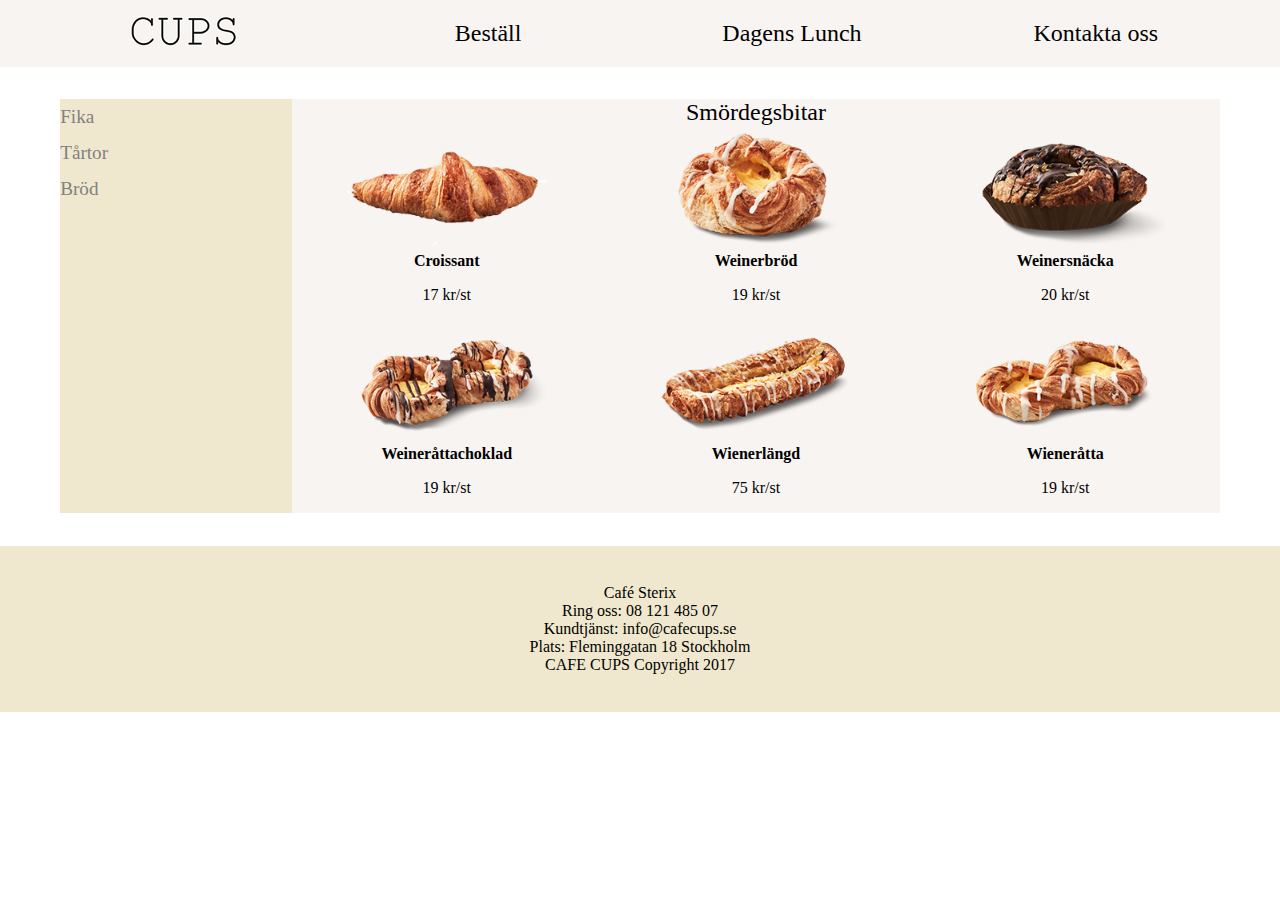
<file: smordegsbitar.html>
<!DOCTYPE html>
<html lang="sv">
<head>
	<meta charset="utf-8">
	<meta name="viewport" content="width=device-width, initial-scale=1.0">
	<link rel="stylesheet" type="text/css" href="css/style.css">
	<title>Sterix Beställ</title>
</head>
<body>

	<div class="wrapper">

		<header>
			<nav class ="main-nav">
				<div class="cups">
					<a href="index.html"><img src="img/cups.png" alt="CUPS"></a>
				</div>
				<div id="item2">
					<a href="bestall.html">Beställ</a>
				</div>
				<div>
					<a href="dagens-lunch.html">Dagens Lunch</a>
				</div>
				<div class="dropdown">
					<a href="#">Kontakta oss</a>
						<div class="dropdown-content">
							<a href="#">Telefonnummer: </a>
							<a href="#">08 121 485 07</a>
							<a target="_blank" href="https://www.google.com/maps/place/Sterix/@59.3340402,18.0377715,16.83z/data=!4m12!1m6!3m5!1s0x465f9d7cd8c28b57:0x63d4fb7f1565b19b!2sSterix!8m2!3d59.3339566!4d18.0396877!3m4!1s0x465f9d7cd8c28b57:0x63d4fb7f1565b19b!8m2!3d59.3339566!4d18.0396877">Hitta till oss: </a>
							<a target="_blank" href="https://www.google.com/maps/place/Sterix/@59.3340402,18.0377715,16.83z/data=!4m12!1m6!3m5!1s0x465f9d7cd8c28b57:0x63d4fb7f1565b19b!2sSterix!8m2!3d59.3339566!4d18.0396877!3m4!1s0x465f9d7cd8c28b57:0x63d4fb7f1565b19b!8m2!3d59.3339566!4d18.0396877">Fleminggatan 18 Stockholm</a>
						</div>
				</div>
			</nav>
		</header>
	

		<section class="order-food">

			<div class="sidenav">
				<button class="dropdown-btn">Fika 
			    <i class="fa fa-caret-down"></i>
				</button>
				<div class="dropdown-container">
				    <a href="bullar.html">Bullar</a>
				    <a href="smordegsbitar.html">Smördegsbitar</a>
			    	<a href="muffins.html">Muffins</a>
				</div>
				<button class="dropdown-btn">Tårtor 
			    <i class="fa fa-caret-down"></i>
				</button>
				<div class="dropdown-container">
				    <a href="chokladtartor.html">Choklad tårtor</a>
				    <a href="fruktochbartartor.html">Frukt och bärtårtor</a>
			    	<a href="marsipantartor.html">Marsiparn tårtor</a>
				</div>
				<button class="dropdown-btn">Bröd 
			    <i class="fa fa-caret-down"></i>
				</button>
				<div class="dropdown-container">
				    <a href="portionsbrod.html">Portionsbröd</a>
				    <a href="surdegsbrod.html">Surdegsbröd</a>
			    	<a href="storabrod.html">Stora Bröd</a>
				</div>
			</div>

			<div class="order-display">

				<div class="order-display-title">Smördegsbitar</div>

				<div class="order-display-img">
					<img src="img/smordegsbitar/croissant.png" alt="croissant">
					<strong>Croissant</strong>
					<p>17 kr/st</p>
				</div>

				<div class="order-display-img">
					<img src="img/smordegsbitar/weinerbröd.png" alt="weinerbröd">
					<strong>Weinerbröd</strong>
					<p>19 kr/st</p>
				</div>

				<div class="order-display-img">
					<img src="img/smordegsbitar/weinersnäcka.png" alt="weinersnäcka">
					<strong>Weinersnäcka</strong>
					<p>20 kr/st</p>
				</div>	
				
				<div class="order-display-img">
					<img src="img/smordegsbitar/weineråttachoklad.png" alt="weineråttachoklad">
					<strong>Weineråttachoklad</strong>
					<p>19 kr/st</p>
				</div>

				<div class="order-display-img">
					<img src="img/smordegsbitar/wienerlängd.png" alt="wienerlängd">
					<strong>Wienerlängd</strong>
					<p>75 kr/st</p>
				</div>

				<div class="order-display-img">
					<img src="img/smordegsbitar/wieneråtta.png" alt="wieneråtta">
					<strong>Wieneråtta</strong>
					<p>19 kr/st</p>
				</div>

			</div>

		</section>

		<footer>
				<div>Café Sterix</div>
				<div>Ring oss: 08 121 485 07</div>
				<div>Kundtjänst: info@cafecups.se</div>
				<div>Plats: Fleminggatan 18 Stockholm</div>
				<div>CAFE CUPS Copyright 2017</div>
		</footer>

	</div>
	<script>
		
		var dropdown = document.getElementsByClassName("dropdown-btn");
		var i;

		for (i = 0; i < dropdown.length; i++) {
		  dropdown[i].addEventListener("click", function() {
		  this.classList.toggle("active");
		  var dropdownContent = this.nextElementSibling;
		  if (dropdownContent.style.display === "block") {
		  dropdownContent.style.display = "none";
		  } else {
		  dropdownContent.style.display = "block";
		  }
		  });
		}
	</script>



</body>
</html>
</file>
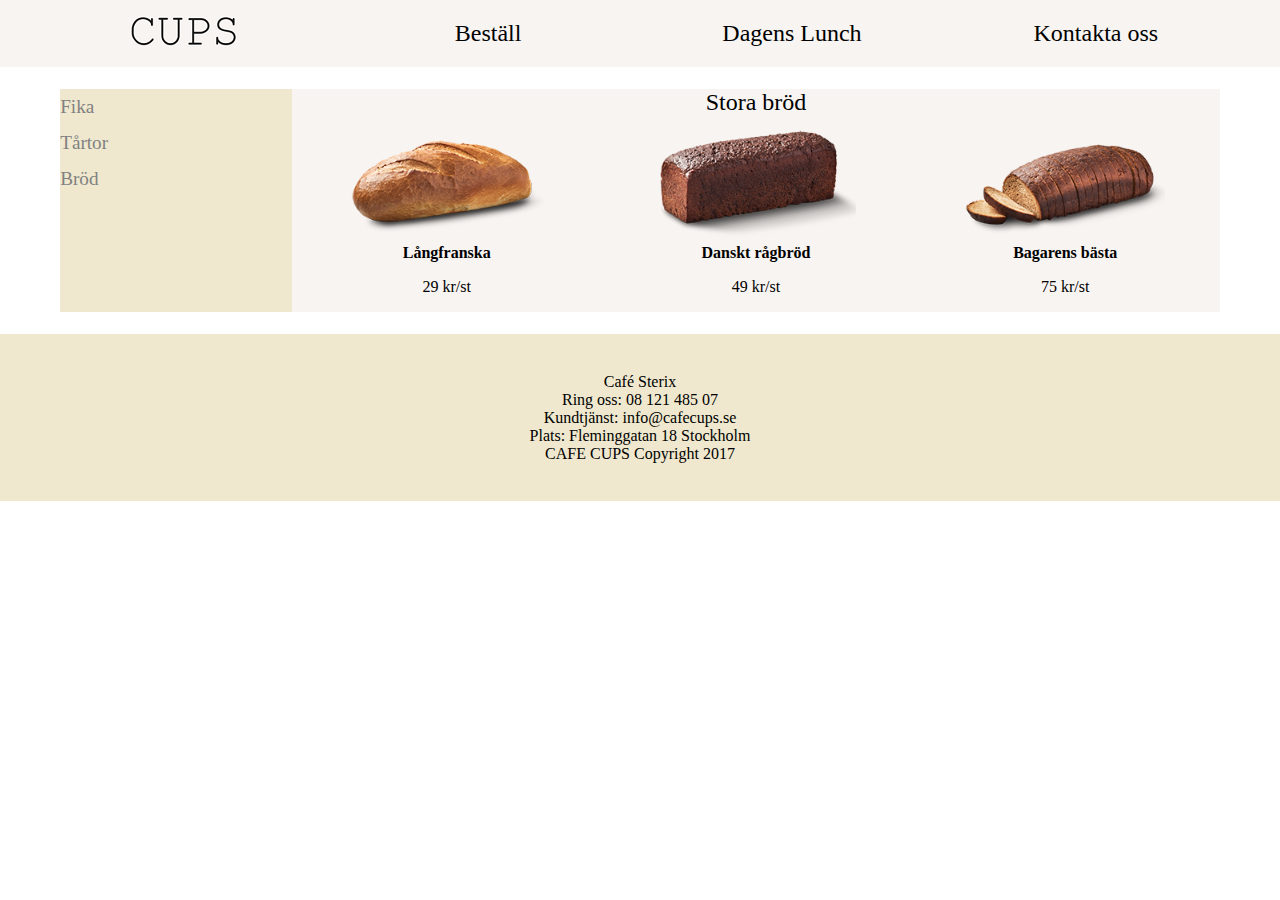
<file: storabrod.html>
<!DOCTYPE html>
<html lang="sv">
<head>
	<meta charset="utf-8">
	<meta name="viewport" content="width=device-width, initial-scale=1.0">
	<link rel="stylesheet" type="text/css" href="css/style.css">
	<title>Sterix Beställ</title>
</head>
<body>

	<div class="wrapper">

		<header>
			<nav class ="main-nav">
				<div class="cups">
					<a href="index.html"><img src="img/cups.png" alt="CUPS"></a>
				</div>
				<div id="item2">
					<a href="bestall.html">Beställ</a>
				</div>
				<div>
					<a href="dagens-lunch.html">Dagens Lunch</a>
				</div>
				<div class="dropdown">
					<a href="#">Kontakta oss</a>
						<div class="dropdown-content">
							<a href="#">Telefonnummer: </a>
							<a href="#">08 121 485 07</a>
							<a target="_blank" href="https://www.google.com/maps/place/Sterix/@59.3340402,18.0377715,16.83z/data=!4m12!1m6!3m5!1s0x465f9d7cd8c28b57:0x63d4fb7f1565b19b!2sSterix!8m2!3d59.3339566!4d18.0396877!3m4!1s0x465f9d7cd8c28b57:0x63d4fb7f1565b19b!8m2!3d59.3339566!4d18.0396877">Hitta till oss: </a>
							<a target="_blank" href="https://www.google.com/maps/place/Sterix/@59.3340402,18.0377715,16.83z/data=!4m12!1m6!3m5!1s0x465f9d7cd8c28b57:0x63d4fb7f1565b19b!2sSterix!8m2!3d59.3339566!4d18.0396877!3m4!1s0x465f9d7cd8c28b57:0x63d4fb7f1565b19b!8m2!3d59.3339566!4d18.0396877">Fleminggatan 18 Stockholm</a>
						</div>
				</div>
			</nav>
		</header>
	

		<section class="order-food">

			<div class="sidenav">
				<button class="dropdown-btn">Fika 
			    <i class="fa fa-caret-down"></i>
				</button>
				<div class="dropdown-container">
				    <a href="bullar.html">Bullar</a>
				    <a href="smordegsbitar.html">Smördegsbitar</a>
			    	<a href="muffins.html">Muffins</a>
				</div>
				<button class="dropdown-btn">Tårtor 
			    <i class="fa fa-caret-down"></i>
				</button>
				<div class="dropdown-container">
				    <a href="chokladtartor.html">Choklad tårtor</a>
				    <a href="fruktochbartartor.html">Frukt och bärtårtor</a>
			    	<a href="marsipantartor.html">Marsiparn tårtor</a>
				</div>
				<button class="dropdown-btn">Bröd 
			    <i class="fa fa-caret-down"></i>
				</button>
				<div class="dropdown-container">
				    <a href="portionsbrod.html">Portionsbröd</a>
				    <a href="surdegsbrod.html">Surdegsbröd</a>
			    	<a href="storabrod.html">Stora Bröd</a>
				</div>
			</div>

			<div class="order-display">

				<div class="order-display-title">Stora bröd</div>

				<div class="order-display-img">
					<img src="img/storabrod/langfranska.png" alt="Långfranska">
					<strong>Långfranska</strong>
					<p>29 kr/st</p>

				</div>

				<div class="order-display-img">
					<img src="img/storabrod/dansktragbrod.png" alt="Danskt rågbröd">
					<strong>Danskt rågbröd</strong>
					<p>49 kr/st</p>
				</div>

				<div class="order-display-img">
					<img src="img/storabrod/bagarensbasta.png" alt="Bagarens bästa">
					<strong>Bagarens bästa</strong>
					<p>75 kr/st</p>
				</div>
			</div>

		</section>

	

		<footer>
				<div>Café Sterix</div>
				<div>Ring oss: 08 121 485 07</div>
				<div>Kundtjänst: info@cafecups.se</div>
				<div>Plats: Fleminggatan 18 Stockholm</div>
				<div>CAFE CUPS Copyright 2017</div>
		</footer>

	</div>
	<script>
		
		var dropdown = document.getElementsByClassName("dropdown-btn");
		var i;

		for (i = 0; i < dropdown.length; i++) {
		  dropdown[i].addEventListener("click", function() {
		  this.classList.toggle("active");
		  var dropdownContent = this.nextElementSibling;
		  if (dropdownContent.style.display === "block") {
		  dropdownContent.style.display = "none";
		  } else {
		  dropdownContent.style.display = "block";
		  }
		  });
		}
	</script>



</body>
</html>
</file>
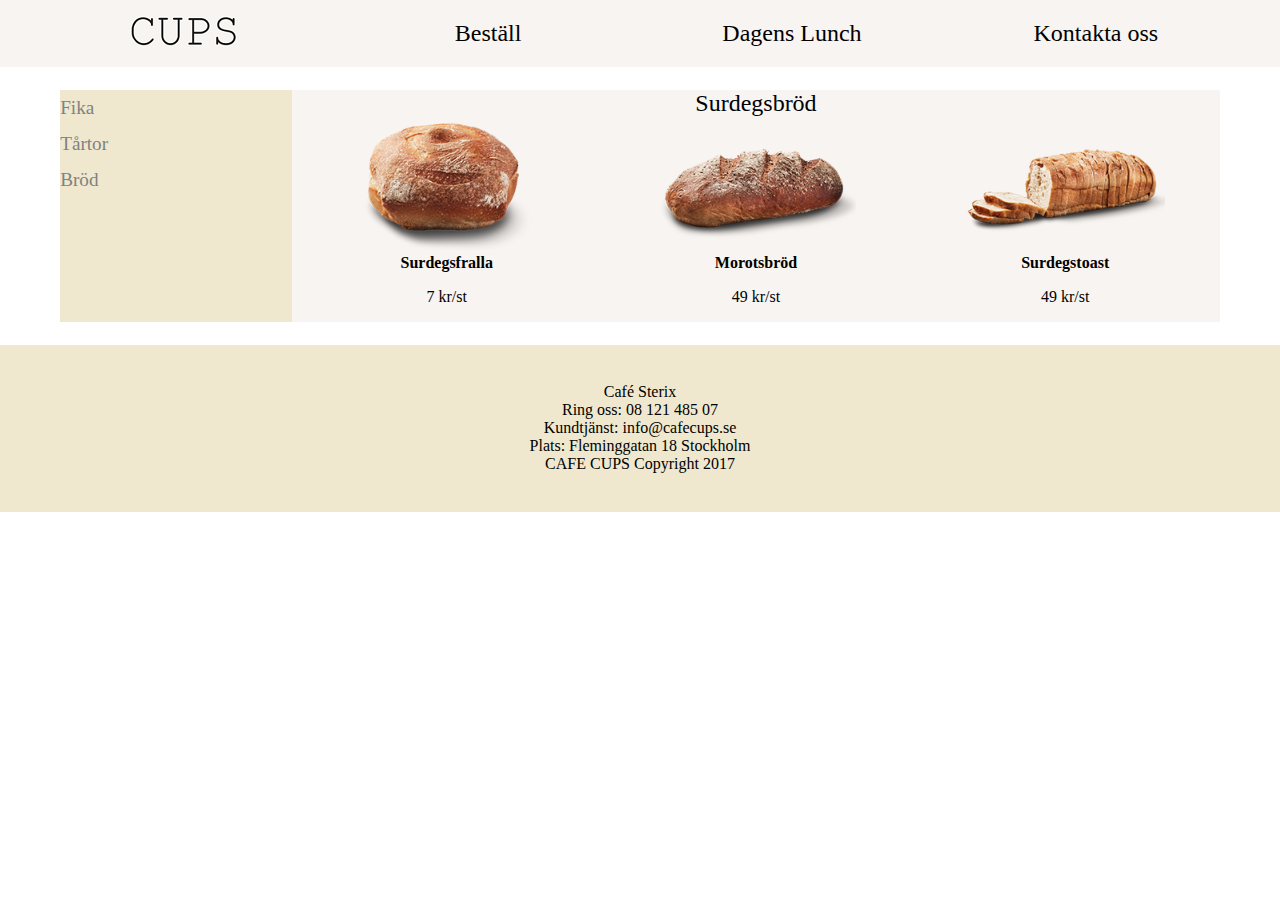
<file: surdegsbrod.html>
<!DOCTYPE html>
<html lang="sv">
<head>
	<meta charset="utf-8">
	<meta name="viewport" content="width=device-width, initial-scale=1.0">
	<link rel="stylesheet" type="text/css" href="css/style.css">
	<title>Sterix Beställ</title>
</head>
<body>

	<div class="wrapper">

		<header>
			<nav class ="main-nav">
				<div class="cups">
					<a href="index.html"><img src="img/cups.png" alt="CUPS"></a>
				</div>
				<div id="item2">
					<a href="bestall.html">Beställ</a>
				</div>
				<div>
					<a href="dagens-lunch.html">Dagens Lunch</a>
				</div>
				<div class="dropdown">
					<a href="#">Kontakta oss</a>
						<div class="dropdown-content">
							<a href="#">Telefonnummer: </a>
							<a href="#">08 121 485 07</a>
							<a target="_blank" href="https://www.google.com/maps/place/Sterix/@59.3340402,18.0377715,16.83z/data=!4m12!1m6!3m5!1s0x465f9d7cd8c28b57:0x63d4fb7f1565b19b!2sSterix!8m2!3d59.3339566!4d18.0396877!3m4!1s0x465f9d7cd8c28b57:0x63d4fb7f1565b19b!8m2!3d59.3339566!4d18.0396877">Hitta till oss: </a>
							<a target="_blank" href="https://www.google.com/maps/place/Sterix/@59.3340402,18.0377715,16.83z/data=!4m12!1m6!3m5!1s0x465f9d7cd8c28b57:0x63d4fb7f1565b19b!2sSterix!8m2!3d59.3339566!4d18.0396877!3m4!1s0x465f9d7cd8c28b57:0x63d4fb7f1565b19b!8m2!3d59.3339566!4d18.0396877">Fleminggatan 18 Stockholm</a>
						</div>
				</div>
			</nav>
		</header>
	

		<section class="order-food">

			<div class="sidenav">
				<button class="dropdown-btn">Fika 
			    <i class="fa fa-caret-down"></i>
				</button>
				<div class="dropdown-container">
				    <a href="bullar.html">Bullar</a>
				    <a href="smordegsbitar.html">Smördegsbitar</a>
			    	<a href="muffins.html">Muffins</a>
				</div>
				<button class="dropdown-btn">Tårtor 
			    <i class="fa fa-caret-down"></i>
				</button>
				<div class="dropdown-container">
				    <a href="chokladtartor.html">Choklad tårtor</a>
				    <a href="fruktochbartartor.html">Frukt och bärtårtor</a>
			    	<a href="marsipantartor.html">Marsiparn tårtor</a>
				</div>
				<button class="dropdown-btn">Bröd 
			    <i class="fa fa-caret-down"></i>
				</button>
				<div class="dropdown-container">
				    <a href="portionsbrod.html">Portionsbröd</a>
				    <a href="surdegsbrod.html">Surdegsbröd</a>
			    	<a href="storabrod.html">Stora Bröd</a>
				</div>
			</div>

			<div class="order-display">

				<div class="order-display-title">Surdegsbröd</div>

				<div class="order-display-img">
					<img src="img/surdeg/surdegsfralla.png" alt="Surdegsfralla">
					<strong>Surdegsfralla</strong>
					<p>7 kr/st</p>

				</div>

				<div class="order-display-img">
					<img src="img/surdeg/morotsbrod.png" alt="Morotsbröd">
					<strong>Morotsbröd</strong>
					<p>49 kr/st</p>
				</div>

				<div class="order-display-img">
					<img src="img/surdeg/surdegstoast.png" alt="Surdegstoast">
					<strong>Surdegstoast</strong>
					<p>49 kr/st</p>
				</div>
			</div>

		</section>

		<footer>
				<div>Café Sterix</div>
				<div>Ring oss: 08 121 485 07</div>
				<div>Kundtjänst: info@cafecups.se</div>
				<div>Plats: Fleminggatan 18 Stockholm</div>
				<div>CAFE CUPS Copyright 2017</div>
		</footer>

	</div>
	<script>
		
		var dropdown = document.getElementsByClassName("dropdown-btn");
		var i;

		for (i = 0; i < dropdown.length; i++) {
		  dropdown[i].addEventListener("click", function() {
		  this.classList.toggle("active");
		  var dropdownContent = this.nextElementSibling;
		  if (dropdownContent.style.display === "block") {
		  dropdownContent.style.display = "none";
		  } else {
		  dropdownContent.style.display = "block";
		  }
		  });
		}
	</script>



</body>
</html>
</file>
<file: css/style.css>
body {
	background-color: #FFFFFF;
	color: #000000;
	font-family: Book Antiqua, Big Caslon, serif;
	font-size: 16px;
	margin: 0%;
}

img {
	max-width: 100%;
}

header {
	max-height: 100%;
	background-color: #f8f4f1;
	margin: 0%;
	padding: 1%;

}

.wrapper {
	display: grid;
	grid-gap: 5%;
}

.btn {
	background: grey;
	color: black;
	padding: 1%;
	text-decoration: none;
	border: 0;
	text-align: center;
	color: white;
}

.btn a {
	text-decoration: none;
}

.main-nav {
	display: grid;
	align-items: center;
	margin: 0% 4.1% 0% 4.1%;
	grid-gap: 4rem;
	padding: 0%;
	grid-template-columns: repeat(4, 1fr);
	grid-template-rows: 1fr;
	height: 100%;
	font-size: 1.5em;
	text-decoration: none;
	text-align: center;
	background-color: #f8f4f1;
}

.main-nav a{
	text-decoration: none;
	color: #000000;
	padding: 4% 5%;
}

.main-nav a:hover{
	background-color: #D4D4AA;
}

.cups a:hover{
	background-color: #f8f4f1;
}

.dropdown {
	grid-column: 4;
	position: relative;
	display: inline-block;
}

.dropdown-content {
	display: none;
	position: absolute;
	float: left;
	background-color: #f8f4f1;
	width: 100%;
	font-size: 1rem;
	text-align: left;
	z-index: 1;
	padding: 1%;
	
}

.dropdown-content a {
	color: #000000;
	text-decoration: none;
	display: block;
	padding: 1%;
	text-align: center;
}

.dropdown-content p {
	color: #000000;
	text-decoration: none;
	display: block;
}

.dropdown-content a:hover {
	background-color: #f1f1f1;
}

.dropdown:hover .dropdown-content {
	display: block;
}

.gallery {
	display: grid;
	grid-gap: 0%;
	grid-template-columns: 4fr 1.1fr;
	margin: 0% 4.7% 0% 4.7%;
	align-items: center;
	background-color: #f8f4f1;

}

.picture1 {
	background: url(img/kanelbullar.jpeg);
	background-size: 1200px;
	background-size: cover;
	background-position: center;
	padding: 10rem 5rem;
	display: flex;
	flex-direction: column;
	align-items: flex-start;
	justify-content: center;
	color: white;
	background-color: white;
}

.picture1 h1, .picture1 p, .btn {
	background-color: rgba(166, 166, 166, 0.75);
	padding: 1%;
	font-size: 1.5rem;
}

.picture1 h1 {
	font-size: 2rem
}

.menu {
	
	display: grid;
	grid-template-columns: 1fr;
	height: 100%;
	grid-template-rows: repeat(auto-fit);
	font-family: ;
	padding: 1rem;
	padding-top: 1rem;
	text-align: center;
	align-items: center;

}

.menu a{
	text-decoration: none;
	color: #000000;
	font-size: 1.5rem;
	
}

.container {
	display: grid;
	text-align: center;
	background-color: #f8f4f1;
	margin: 0% 6% 0% 6%;
}

.order-food{
	display: grid;
	grid-template-columns: 1fr 4fr;
	margin: 0% 4.7% 0% 4.7%;
	background-color: #f8f4f1;
}

button{
	font-size: 1.5rem;
	font-family: inherit;
}

.sidenav {
  height: 100%;
  z-index: 1;
  background-color: #efe8ce;
}

.sidenav a, .dropdown-btn {
  padding: 3% 0% 3% 0%;
  text-decoration: none;
  font-size: 1.2rem;
  color: #818181;
  display: block;
  border: none;
  background: none;
  width: 100%;
  text-align: left;
  cursor: pointer;
  outline: none;
}

.sidenav a:hover, .dropdown-btn:hover {
  	background-color: #D4D4AA;
}

.active {
  background-color: #D4D4AA;
  color: white;
}

.dropdown-container {
  display: none;
  background-color: #efe8ce;
  padding-left: 8px;
}

.order-display {
	display: grid;
	grid-template-columns: repeat(3, 1fr);
	grid-template-rows: repeat(auto-fit);
	text-align: center;

}

.order-display-img{
	max-width: 200px;
	margin-left: auto;
	margin-right: auto;
}

.order-display-title {
	grid-column: 1/4;
	font-size: 1.5rem; 
}

.bestall {
	display: grid;
	grid-template-columns: repeat(4, 1fr);
	grid-template-rows: repeat(1, 1fr);
}

.bestall-text {
	text-align: center;
	grid-column: 2/3;
	font-size: 1.5rem;
}

.dagens {
	display: grid;
	grid-template-columns: repeat(3, 1fr);
	grid-template-rows: repeat(1, 1fr);

}

.dagens-text {
	text-align: center;
	grid-column: 2/3;
	font-size: 1.5rem;
}

.dagens-text a {
	color: #000000;
}


footer {
	text-align: center;
	background-color:;
	padding: 3%;
	background-color: #EFE8CE;
}

@media (max-width: 600px){
	body{
		font-size: 14px;
	}

	.gallery{
		grid-template-columns: 1fr;

	}
	
	.sidenav a {
	  	font-size: 18px;
	}
}

@media screen and (max-height: 450px) {
  .sidenav {

  }

}
</file>
